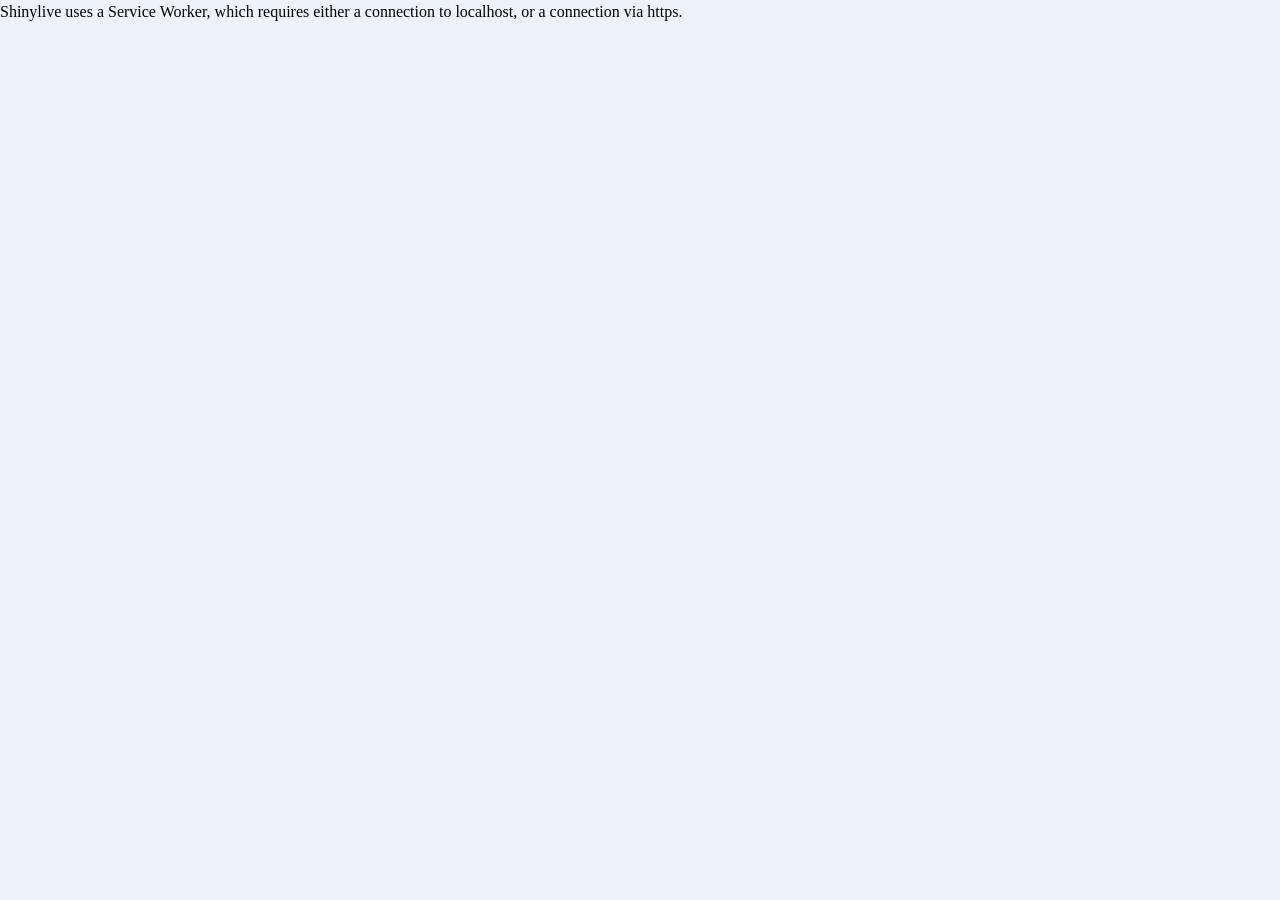
<file: docs/index.html>
<!doctype html>
<html lang="en">
  <head>
    <meta charset="UTF-8" />
    <meta name="viewport" content="width=device-width, initial-scale=1.0" />
    <title>StatLabX - statistics for agricultural and allied research</title>
    <meta name="description" content="Free analysis of designed agricultural experiments: assumption checks, ANOVA, means with the C.D. or the letters of the test you choose, and plain-language readings, with R running in your browser." />
    <meta name="theme-color" content="#0B1530" />
    <meta property="og:type" content="website" />
    <meta property="og:title" content="StatLabX - statistics for agricultural and allied research" />
    <meta property="og:description" content="Free analysis of designed agricultural experiments: assumption checks, ANOVA, means with the C.D. or the letters of the test you choose, and plain-language readings, with R running in your browser." />
    <meta property="og:image" content="https://doepro.pages.dev/og.png" />
    <meta name="twitter:card" content="summary_large_image" />
    <link rel="icon" href="favicon.ico" sizes="any" />
    <link rel="icon" type="image/png" href="icon-192.png" />
    <link rel="apple-touch-icon" href="apple-touch-icon.png" />
    <link rel="preconnect" href="https://fonts.googleapis.com" />
    <link rel="preconnect" href="https://fonts.gstatic.com" crossorigin />
    <link rel="stylesheet" crossorigin href="https://fonts.googleapis.com/css2?family=Anton&family=Inter:wght@400;500;600;700;800&display=swap" />
    <style>
/* StatLabX website. build_app.R puts this into docs/index.html after every
   shinylive export. The page is plain HTML and CSS, so it appears at once,
   while R starts underneath in the app's frame (#root), which stays hidden
   until the visitor opens it. Colours come from the logo: navy lettering,
   a royal-to-sky blue orbit. Display type is Anton; text is Inter; both fall
   back to system fonts if Google Fonts cannot be reached. */

/* ------------------------------------------------------------ the shell */
html { scroll-behavior: smooth; }
body.slx-shell { background: #EEF3FB; overflow-x: hidden; }
body.slx-shell.slx-app-open { overflow: hidden; }
#root {
  position: fixed !important; inset: 0; z-index: 40; width: 100vw; height: 100vh;
  opacity: 0; visibility: hidden; transition: opacity .45s ease, visibility 0s linear .45s;
}
body.slx-app-open #root { opacity: 1; visibility: visible; transition: opacity .45s ease, visibility 0s; }
/* shinylive's own spinner sits underneath; its error panel must still show */
.shinylive-viewer .loading-wrapper:not(.loading-wrapper-error) { visibility: hidden; }

/* -------------------------------------------------------------- tokens */
.slx-site {
  --ink: #0B1530; --ink2: #24324F; --muted: #5A6784; --line: #E1E7F1; --line2: #D3DCEA;
  --bg: #EEF3FB; --blue: #1E4FD7; --blue2: #3B82F6; --sky: #7CB7FF; --ok: #14A05C;
  --grad: linear-gradient(100deg, #0A2477 0%, #1E4FD7 36%, #3B82F6 68%, #7CB7FF 100%);
  --display: "Anton", Impact, Haettenschweiler, "Arial Narrow Bold", "Franklin Gothic Medium", sans-serif;
  --sans: "Inter", system-ui, -apple-system, "Segoe UI", Roboto, "Helvetica Neue", Arial, sans-serif;
  --mono: ui-monospace, "SFMono-Regular", "Cascadia Mono", Consolas, Menlo, monospace;
  position: relative; min-height: 100vh; font-family: var(--sans); font-size: 16px; line-height: 1.6;
  color: var(--ink); background: var(--bg); -webkit-font-smoothing: antialiased;
  transition: opacity .45s ease, visibility 0s;
}
body.slx-app-open .slx-site { opacity: 0; visibility: hidden; transition: opacity .3s ease, visibility 0s linear .45s; }
/* resets at zero specificity (:where), so every component rule below wins */
:where(.slx-site) *, :where(.slx-site) *::before, :where(.slx-site) *::after { box-sizing: border-box; }
:where(.slx-site) :where(h1, h2, h3, h4, p, ul, ol, blockquote, pre, figure) { margin: 0; }
:where(.slx-site) :where(ul, ol) { padding: 0; list-style: none; }
:where(.slx-site) :where(a) { color: inherit; }
:where(.slx-site) :where(button) { font: inherit; }
:where(.slx-site) :where(em) { font-style: normal; }
/* shinylive's reset makes every svg a block; icons here sit in lines of text */
.slx-site svg { display: inline-block; }
.slx-site .s-arcs, .slx-site .s-orbit svg, .slx-site .s-bars, .slx-site .s-step-ico, .slx-site .s-tile-ico { display: block; }
.slx-site :focus-visible { outline: 3px solid rgba(59, 130, 246, .55); outline-offset: 3px; border-radius: 10px; }
.s-sky {
  position: absolute; inset: 0 0 auto 0; height: 1100px; pointer-events: none; z-index: 0;
  background:
    radial-gradient(900px 560px at 88% -6%, #D5E4FF 0%, rgba(213, 228, 255, 0) 64%),
    radial-gradient(800px 520px at -8% 18%, #E2ECFF 0%, rgba(226, 236, 255, 0) 60%);
}
.slx-site main, .s-nav, .s-foot { position: relative; z-index: 1; }

/* ------------------------------------------------------------- buttons */
.s-btn {
  display: inline-flex; align-items: center; gap: 12px; border-radius: 999px; cursor: pointer;
  padding: 16px 18px 16px 26px; border: 1px solid transparent; text-decoration: none;
  font: 600 13.5px/1 var(--sans); letter-spacing: .08em; text-transform: uppercase; white-space: nowrap;
  transition: transform .25s ease, box-shadow .25s ease, background-color .25s ease, color .25s ease, border-color .25s ease;
}
.s-btn svg { width: 15px; height: 15px; fill: none; stroke: currentColor; stroke-width: 1.8; stroke-linecap: round; stroke-linejoin: round; }
.s-btn-dark { background: var(--ink); color: #fff; box-shadow: 0 12px 26px rgba(11, 21, 48, .22); }
.s-btn-dark:hover { background: #14244E; transform: translateY(-2px); box-shadow: 0 16px 34px rgba(11, 21, 48, .28); }
.s-btn-arrow {
  display: inline-grid; place-items: center; width: 30px; height: 30px; border-radius: 50%;
  background: rgba(255, 255, 255, .14); transition: transform .3s ease, background-color .3s ease;
}
.s-btn-dark:hover .s-btn-arrow { transform: rotate(45deg); background: var(--blue2); }
.s-btn-ghost { background: #fff; color: var(--ink); border-color: var(--line2); padding: 16px 24px; }
.s-btn-ghost:hover { border-color: var(--ink); transform: translateY(-2px); }
.s-btn-light { background: #fff; color: var(--ink); }
.s-btn-light:hover { background: #DCE8FF; }
.s-btn-sm { padding: 11px 16px; font-size: 11.5px; gap: 9px; }
.s-btn-sm.s-btn-ghost { padding: 11px 16px; }
.s-live {
  width: 8px; height: 8px; border-radius: 50%; flex: 0 0 auto; background: var(--blue2);
  box-shadow: 0 0 0 0 rgba(59, 130, 246, .55); animation: s-pulse 1.6s ease-out infinite;
}
.slx-site.is-ready .s-live { background: var(--ok); animation: none; box-shadow: 0 0 0 3px rgba(20, 160, 92, .22); }
.slx-site.is-failed .s-live { background: #D04A3B; animation: none; }
@keyframes s-pulse { 0% { box-shadow: 0 0 0 0 rgba(59, 130, 246, .5); } 100% { box-shadow: 0 0 0 9px rgba(59, 130, 246, 0); } }

/* ----------------------------------------------------------------- nav */
.s-nav { position: sticky; top: 14px; z-index: 50; padding: 14px 16px 0; }
.s-nav-inner {
  max-width: 1240px; margin: 0 auto; height: 66px; display: flex; align-items: center; gap: 18px;
  padding: 0 12px 0 22px; border-radius: 20px; background: rgba(255, 255, 255, .84);
  border: 1px solid rgba(225, 231, 241, .95); box-shadow: 0 10px 30px rgba(11, 21, 48, .06);
  -webkit-backdrop-filter: saturate(1.5) blur(14px); backdrop-filter: saturate(1.5) blur(14px);
  transition: box-shadow .3s ease;
}
.s-nav.is-scrolled .s-nav-inner { box-shadow: 0 16px 40px rgba(11, 21, 48, .12); }
.s-brand { display: flex; align-items: center; flex: 0 0 auto; }
.s-brand img { height: 36px; width: auto; display: block; }
.s-brand-sub {
  flex: 0 0 auto; padding-left: 16px; border-left: 1px solid var(--line2); white-space: nowrap;
  font: 500 10.5px/1.2 var(--mono); letter-spacing: .14em; text-transform: uppercase; color: var(--muted);
}
.s-links { flex: 1; display: flex; justify-content: flex-end; gap: clamp(14px, 2.4vw, 34px); margin-right: 8px; }
.s-links a {
  display: inline-flex; align-items: center; gap: 10px; text-decoration: none; white-space: nowrap;
  font: 600 12px/1 var(--sans); letter-spacing: .1em; text-transform: uppercase; color: var(--ink2);
  padding: 8px 2px; transition: color .2s ease;
}
.s-links a i { font-style: normal; font-weight: 400; font-size: 15px; color: var(--muted); transition: transform .3s ease, color .3s ease; }
.s-links a:hover { color: var(--blue); }
.s-links a:hover i { transform: rotate(90deg); color: var(--blue); }
.s-burger { display: none; width: 44px; height: 44px; border-radius: 50%; border: 1px solid var(--line2); background: #fff; cursor: pointer; position: relative; }
.s-burger span { position: absolute; left: 13px; right: 13px; height: 1.6px; background: var(--ink); transition: transform .3s ease, top .3s ease; }
.s-burger span:first-child { top: 17px; } .s-burger span:last-child { top: 25px; }
.s-burger[aria-expanded="true"] span:first-child { top: 21px; transform: rotate(45deg); }
.s-burger[aria-expanded="true"] span:last-child { top: 21px; transform: rotate(-45deg); }

/* ---------------------------------------------------------------- hero */
.s-hero { padding: 22px 16px 0; }
.s-hero-card {
  position: relative; max-width: 1240px; margin: 0 auto; overflow: hidden;
  min-height: clamp(580px, calc(100vh - 128px), 820px);
  display: grid; grid-template-columns: minmax(0, 1.08fr) minmax(0, 1fr); align-items: center;
  background: #fff; border: 1px solid var(--line); border-radius: 32px;
  box-shadow: 0 40px 90px rgba(11, 21, 48, .08), 0 2px 8px rgba(11, 21, 48, .04);
}
.s-arcs { position: absolute; left: -60px; top: -60px; width: 760px; height: 760px; pointer-events: none; }
.s-arcs circle { fill: none; stroke: #D8E0EC; stroke-width: 1.2; stroke-dasharray: 5 8; }
.s-glyphs {
  position: absolute; right: 1.5%; top: 50%; transform: translateY(-50%);
  display: grid; grid-template-columns: repeat(2, auto); gap: 0 .06em; pointer-events: none; user-select: none;
  font: 800 clamp(120px, 15.5vw, 236px)/.92 var(--sans); letter-spacing: -.05em; color: #F1F4F9;
}
.s-glyphs span { text-align: center; }
.s-hero-copy { position: relative; z-index: 3; padding: clamp(34px, 4.6vw, 68px); container-type: inline-size; }
.s-status {
  display: inline-flex; align-items: center; gap: 10px; max-width: 100%;
  padding: 7px 14px 7px 12px; border-radius: 999px; background: #fff; border: 1px solid var(--line);
  box-shadow: 0 4px 14px rgba(11, 21, 48, .05); font-size: 12.5px; font-weight: 500; color: var(--ink2);
}
.s-status-text { white-space: nowrap; overflow: hidden; text-overflow: ellipsis; }
.s-status-bar { width: 56px; height: 4px; border-radius: 99px; background: #E6ECF6; overflow: hidden; flex: 0 0 auto; position: relative; }
.s-status-bar i { display: block; height: 100%; width: 0; background: var(--grad); border-radius: 99px; transition: width .3s ease; }
.slx-site.is-ready .s-status-bar, .slx-site.is-failed .s-status-bar { display: none; }
.s-h1 {
  margin: 24px 0 22px; font: 400 clamp(54px, 7vw, 104px)/.9 var(--display);
  text-transform: uppercase; letter-spacing: .002em; color: var(--ink);
}
/* sized to its column, so "for the field" always fits on one line */
@supports (font-size: 1cqi) { .s-h1 { font-size: clamp(50px, 17.2cqi, 128px); } }
.s-h1-line { display: block; white-space: nowrap; }
.s-h1 em, .s-h2 em {
  background: var(--grad); -webkit-background-clip: text; background-clip: text; color: transparent;
  padding-right: .04em;
}
.s-lead { max-width: 31em; font-size: 17px; line-height: 1.65; color: var(--muted); }
.s-actions { display: flex; flex-wrap: wrap; gap: 12px; margin-top: 30px; }
.s-trust { display: flex; flex-wrap: wrap; gap: 8px 20px; margin-top: 28px; font-size: 12.5px; color: var(--muted); }
.s-trust li { display: inline-flex; align-items: center; gap: 8px; }
.s-trust li::before {
  content: ""; width: 14px; height: 14px; border-radius: 50%; flex: 0 0 auto;
  background: #E5F3EC url("data:image/svg+xml,%3Csvg xmlns='http://www.w3.org/2000/svg' viewBox='0 0 14 14'%3E%3Cpath d='M4 7.2 6.1 9.2 10 5' fill='none' stroke='%2314A05C' stroke-width='1.6' stroke-linecap='round' stroke-linejoin='round'/%3E%3C/svg%3E") center/14px no-repeat;
}

/* the hero's product shot: the worked example's own output */
.s-visual { position: relative; z-index: 2; height: 100%; min-height: 540px; }
.s-orbit { position: absolute; left: 50%; top: 50%; width: 520px; height: 520px; margin: -260px 0 0 -260px; transform: rotate(-16deg) scale(var(--orbit-scale, 1.12)); pointer-events: none; }
.s-orbit svg { width: 520px; height: 520px; display: block; }
.s-orbit ellipse { fill: none; stroke: #C5D6F4; stroke-width: 1.4; stroke-dasharray: 3 7; }
.s-star {
  position: absolute; left: 0; top: 0; width: 26px; height: 26px; margin: -13px 0 0 -13px;
  offset-path: path("M 10 260 A 250 96 0 1 1 510 260 A 250 96 0 1 1 10 260"); offset-rotate: 0deg;
  animation: s-orbit 16s linear infinite;
  background: radial-gradient(circle, #fff 0 18%, rgba(124, 183, 255, .9) 30%, rgba(59, 130, 246, 0) 70%);
  -webkit-mask: url("data:image/svg+xml,%3Csvg xmlns='http://www.w3.org/2000/svg' viewBox='0 0 26 26'%3E%3Cpath d='M13 0C14 9 17 12 26 13 17 14 14 17 13 26 12 17 9 14 0 13 9 12 12 9 13 0Z'/%3E%3C/svg%3E") center/contain no-repeat;
  mask: url("data:image/svg+xml,%3Csvg xmlns='http://www.w3.org/2000/svg' viewBox='0 0 26 26'%3E%3Cpath d='M13 0C14 9 17 12 26 13 17 14 14 17 13 26 12 17 9 14 0 13 9 12 12 9 13 0Z'/%3E%3C/svg%3E") center/contain no-repeat;
  filter: drop-shadow(0 0 8px rgba(59, 130, 246, .9));
}
@keyframes s-orbit { from { offset-distance: 0%; } to { offset-distance: 100%; } }
.s-stage { position: absolute; inset: 0; --px: 0; --py: 0; }
.s-card {
  position: absolute; border-radius: 20px; padding: 16px 18px 14px;
  background: rgba(255, 255, 255, .8); border: 1px solid rgba(211, 222, 238, .95);
  -webkit-backdrop-filter: blur(16px) saturate(1.4); backdrop-filter: blur(16px) saturate(1.4);
  box-shadow: 0 26px 60px rgba(11, 21, 48, .13), 0 2px 6px rgba(11, 21, 48, .05);
  transform: translate3d(calc(var(--px) * var(--depth) * 1px), calc(var(--py) * var(--depth) * 1px), 0);
  transition: transform .5s cubic-bezier(.2, .8, .2, 1);
  opacity: 0; scale: .94;
  animation: s-card-in .9s cubic-bezier(.2, .8, .2, 1) forwards, s-float var(--float, 7s) ease-in-out infinite;
  animation-delay: calc(.35s + var(--d) * .16s), calc(1.4s + var(--d) * .5s);
}
@keyframes s-card-in { to { opacity: 1; scale: 1; } }
@keyframes s-float { 0%, 100% { translate: 0 0; } 50% { translate: 0 -9px; } }
.s-card-k { font: 600 10px/1.2 var(--mono); letter-spacing: .14em; text-transform: uppercase; color: var(--muted); }
.s-card-t { font-size: 14px; font-weight: 700; color: var(--ink); margin-top: 4px; }
.s-card-head { display: flex; justify-content: space-between; align-items: flex-start; gap: 12px; }
.s-card-means { --depth: 14; --float: 7.5s; left: 6%; top: 22%; width: min(390px, 74%); }
.s-card-anova { --depth: 26; --float: 6.5s; right: 3%; top: 7%; width: 282px; }
.s-card-checks { --depth: 34; --float: 8s; right: 5%; bottom: 7%; width: 268px; }
.s-chip-cd {
  flex: 0 0 auto; padding: 5px 10px; border-radius: 999px; background: #EAF1FF; color: var(--blue);
  font: 600 11px/1.2 var(--mono); white-space: nowrap;
}
.s-bars { display: block; width: 100%; height: auto; margin-top: 8px; overflow: visible; }
.s-bars .bar { fill: url(#s-bar-g); transform-box: fill-box; transform-origin: 50% 100%; animation: s-grow .9s cubic-bezier(.2, .8, .2, 1) both; }
.s-bars .bar.top { fill: url(#s-bar-top); }
.s-bars .err { stroke: #0B1530; stroke-width: 1.2; opacity: .55; }
.s-bars .let { font: 700 12px var(--sans); fill: var(--blue); text-anchor: middle; }
.s-bars .lab { font: 600 10.5px var(--mono); fill: var(--muted); text-anchor: middle; }
.s-bars .base { stroke: var(--line2); stroke-width: 1; }
@keyframes s-grow { from { transform: scaleY(0); } }
.s-card-note { font-size: 10.5px; color: var(--muted); margin-top: 4px; }
.s-aov { width: 100%; border-collapse: collapse; margin-top: 10px; font: 500 11.5px/1.35 var(--mono); color: var(--ink2); font-variant-numeric: tabular-nums; }
.s-aov th { font-weight: 600; color: var(--muted); text-align: right; padding: 0 0 6px; font-size: 10px; letter-spacing: .06em; }
.s-aov th:first-child, .s-aov td:first-child { text-align: left; }
.s-aov td { text-align: right; padding: 5px 0; border-top: 1px dashed var(--line); }
.s-aov .sig { color: #C0392B; font-weight: 700; }
.s-aov .ns { color: #8A97AF; }
.s-ok { display: flex; align-items: center; gap: 9px; margin-top: 9px; font-size: 12px; color: var(--ink2); }
.s-ok b { font: 600 11.5px var(--mono); color: var(--ink); margin-left: auto; white-space: nowrap; }
.s-ok::before {
  content: ""; width: 18px; height: 18px; border-radius: 6px; flex: 0 0 auto;
  background: #E5F3EC url("data:image/svg+xml,%3Csvg xmlns='http://www.w3.org/2000/svg' viewBox='0 0 18 18'%3E%3Cpath d='M5 9.3 7.8 12 13 6.5' fill='none' stroke='%2314A05C' stroke-width='1.8' stroke-linecap='round' stroke-linejoin='round'/%3E%3C/svg%3E") center/18px no-repeat;
}

/* --------------------------------------------------------------- ticker */
.s-ticker {
  padding: 40px 0 6px; overflow: hidden;
  -webkit-mask-image: linear-gradient(90deg, transparent, #000 7%, #000 93%, transparent);
  mask-image: linear-gradient(90deg, transparent, #000 7%, #000 93%, transparent);
}
.s-track { display: flex; width: max-content; animation: s-marquee 70s linear infinite; }
.s-track-rev { animation-direction: reverse; animation-duration: 82s; margin-top: 12px; }
.s-ticker:hover .s-track { animation-play-state: paused; }
.s-row { display: flex; gap: 12px; padding-right: 12px; }
.s-chip {
  display: inline-flex; align-items: center; gap: 9px; white-space: nowrap; padding: 10px 17px;
  border-radius: 999px; background: #fff; border: 1px solid var(--line); font-size: 14px; font-weight: 500; color: var(--ink2);
}
.s-chip::before { content: ""; width: 6px; height: 6px; border-radius: 50%; background: var(--grad); }
@keyframes s-marquee { to { transform: translateX(-50%); } }

/* -------------------------------------------------------------- numbers */
.s-numbers {
  max-width: 1240px; margin: 44px auto 0; padding: 0 16px;
  display: grid; grid-template-columns: repeat(4, minmax(0, 1fr));
}
.s-num { padding: 26px 26px 6px; border-left: 1px dashed var(--line2); }
.s-num:first-child { border-left: 0; padding-left: 4px; }
.s-num b { display: block; font: 400 clamp(58px, 6.4vw, 92px)/1 var(--display); color: var(--ink); }
.s-num span { display: block; margin-top: 8px; font-size: 14px; color: var(--muted); max-width: 17em; }

/* ------------------------------------------------------------- sections */
.s-section { max-width: 1240px; margin: 0 auto; padding: clamp(80px, 10vw, 136px) 16px 0; }
.s-head { max-width: 780px; margin-bottom: 46px; }
.s-kicker {
  display: flex; align-items: center; gap: 12px; margin-bottom: 18px;
  font: 600 11.5px/1 var(--mono); letter-spacing: .18em; text-transform: uppercase; color: var(--blue);
}
.s-kicker span { display: inline-grid; place-items: center; width: 36px; height: 22px; border-radius: 999px; border: 1px solid currentColor; font-size: 10.5px; letter-spacing: .06em; }
.s-h2 { font: 400 clamp(44px, 6.4vw, 90px)/.94 var(--display); text-transform: uppercase; letter-spacing: .002em; color: var(--ink); }
.s-sub { margin-top: 20px; font-size: 17px; color: var(--muted); max-width: 40em; }

.s-steps { display: grid; grid-template-columns: repeat(4, minmax(0, 1fr)); gap: 16px; counter-reset: none; }
.s-step {
  position: relative; background: #fff; border: 1px solid var(--line); border-radius: 24px; padding: 28px 24px 30px;
  transition: transform .35s ease, box-shadow .35s ease, border-color .35s ease;
}
.s-step:hover { transform: translateY(-6px); box-shadow: 0 26px 50px rgba(11, 21, 48, .1); border-color: var(--line2); }
.s-step-n { position: absolute; top: 18px; right: 22px; font: 400 58px/1 var(--display); color: transparent; -webkit-text-stroke: 1.3px #CBD6E8; }
.s-step-ico { width: 46px; height: 46px; fill: none; stroke: var(--blue); stroke-width: 1.8; stroke-linecap: round; stroke-linejoin: round; }
.s-step-ico circle { fill: #fff; }
.s-step h3 { margin: 26px 0 10px; font: 400 34px/1 var(--display); text-transform: uppercase; letter-spacing: .01em; }
.s-step p { font-size: 15px; color: var(--muted); line-height: 1.6; }

/* ---------------------------------------------------------------- bento */
.s-bento { display: grid; grid-template-columns: repeat(12, minmax(0, 1fr)); gap: 16px; }
.s-tile {
  position: relative; overflow: hidden; background: #fff; border: 1px solid var(--line); border-radius: 26px; padding: 28px;
  transition: transform .35s ease, box-shadow .35s ease;
}
.s-tile:hover { transform: translateY(-4px); box-shadow: 0 26px 50px rgba(11, 21, 48, .08); }
.s-tile-k { font: 600 11px/1 var(--mono); letter-spacing: .16em; text-transform: uppercase; color: var(--blue); margin-bottom: 14px; }
.s-tile h3 { font-size: clamp(21px, 2vw, 26px); line-height: 1.15; font-weight: 750; letter-spacing: -.02em; margin-bottom: 12px; }
.s-tile p { font-size: 15px; color: var(--muted); }
.s-tile-designs { grid-column: span 5; grid-row: span 2; background: linear-gradient(180deg, #fff 0%, #F5F8FE 100%); }
.s-tile-means { grid-column: span 4; }
.s-tile-ph { grid-column: span 3; }
.s-tile-checks { grid-column: span 4; }
.s-tile-private { grid-column: span 3; background: var(--ink); border-color: var(--ink); color: #fff; }
.s-tile-private p { color: #A9B7D3; }
.s-tile-ico { width: 44px; height: 44px; fill: none; stroke: var(--sky); stroke-width: 1.8; stroke-linecap: round; stroke-linejoin: round; margin-bottom: 18px; }
.s-tile-reading { grid-column: span 7; }
.s-tile-report { grid-column: span 5; }
.s-designs { counter-reset: d; margin-top: 18px; }
.s-designs li {
  counter-increment: d; display: flex; gap: 14px; align-items: baseline; padding: 11px 0; border-top: 1px dashed var(--line2);
  font-size: 15px; font-weight: 500; color: var(--ink2);
}
.s-designs li::before { content: counter(d, decimal-leading-zero); font: 600 11px var(--mono); color: var(--blue); flex: 0 0 22px; }
.s-mini { width: 100%; border-collapse: collapse; margin-top: 16px; font: 500 13px/1.3 var(--mono); font-variant-numeric: tabular-nums; }
.s-mini td { padding: 7px 0; border-top: 1px dashed var(--line2); }
.s-mini td:nth-child(2) { text-align: right; }
.s-mini td:nth-child(3) { text-align: right; width: 3.4em; color: var(--blue); font-weight: 700; font-family: var(--sans); }
.s-mini-foot { margin-top: 12px; font-size: 12.5px !important; color: var(--muted); }
.s-tags { display: flex; flex-wrap: wrap; gap: 8px; margin-top: 6px; }
.s-tags li { padding: 7px 12px; border-radius: 999px; background: #F1F5FD; border: 1px solid var(--line); font-size: 13px; font-weight: 500; color: var(--ink2); }
.s-tile-reading blockquote {
  position: relative; margin-top: 8px; padding: 20px 22px 20px 26px; border-radius: 18px; background: #F5F8FE;
  border-left: 3px solid var(--blue2); font-size: 16px; line-height: 1.65; color: var(--ink2);
}

/* --------------------------------------------------------------- engine */
.s-engine {
  position: relative; margin-top: clamp(84px, 10vw, 140px); overflow: hidden; color: #B9C7E2; background: #050B1D;
  background-image:
    radial-gradient(700px 420px at 82% 28%, rgba(30, 79, 215, .38), rgba(30, 79, 215, 0) 62%),
    radial-gradient(520px 360px at 8% 100%, rgba(124, 183, 255, .12), rgba(124, 183, 255, 0) 60%),
    linear-gradient(rgba(124, 160, 255, .06) 1px, transparent 1px),
    linear-gradient(90deg, rgba(124, 160, 255, .06) 1px, transparent 1px);
  background-size: auto, auto, 46px 46px, 46px 46px;
}
.s-engine-inner {
  max-width: 1240px; margin: 0 auto; padding: clamp(80px, 9vw, 124px) 16px;
  display: grid; grid-template-columns: minmax(0, 1fr) minmax(0, 1fr); gap: clamp(32px, 5vw, 72px); align-items: center;
}
.s-kicker-dark { color: var(--sky); }
.s-h2-dark { color: #fff; margin-bottom: 26px; }
.s-h2-dark em { background: linear-gradient(100deg, #3B82F6 0%, #7CB7FF 55%, #D6E7FF 100%); -webkit-background-clip: text; background-clip: text; }
.s-engine-copy p { font-size: 16.5px; line-height: 1.7; }
.s-engine-copy p + p { margin-top: 14px; }
.s-hud {
  position: relative; padding: 24px 26px 22px; border-radius: 18px; font-family: var(--mono);
  background: rgba(9, 18, 44, .72); border: 1px solid rgba(124, 170, 255, .22);
  box-shadow: inset 0 0 60px rgba(30, 79, 215, .14), 0 30px 80px rgba(0, 0, 0, .35);
}
.s-hud::before, .s-hud::after { content: ""; position: absolute; width: 22px; height: 22px; border-color: var(--sky); border-style: solid; opacity: .8; }
.s-hud::before { top: -1px; left: -1px; border-width: 2px 0 0 2px; border-top-left-radius: 18px; }
.s-hud::after { bottom: -1px; right: -1px; border-width: 0 2px 2px 0; border-bottom-right-radius: 18px; }
.s-hud-top { display: flex; justify-content: space-between; gap: 12px; font-size: 11px; letter-spacing: .2em; text-transform: uppercase; color: var(--sky); padding-bottom: 14px; border-bottom: 1px solid rgba(124, 170, 255, .16); }
.s-hud-top span:last-child { color: #fff; }
.s-hud-steps { margin-top: 6px; }
.s-hud-steps li { display: flex; align-items: center; gap: 14px; padding: 11px 0; border-bottom: 1px dashed rgba(124, 170, 255, .14); font-size: 13.5px; color: #6E7FA3; transition: color .3s ease; }
.s-hud-steps li::before { content: ""; width: 12px; height: 12px; border-radius: 3px; border: 1px solid rgba(124, 170, 255, .4); flex: 0 0 auto; transition: background-color .3s ease, border-color .3s ease, box-shadow .3s ease; }
.s-hud-steps li.is-active { color: #fff; }
.s-hud-steps li.is-active::before { background: var(--blue2); border-color: var(--blue2); box-shadow: 0 0 14px var(--blue2); animation: s-blink 1s steps(2, start) infinite; }
.s-hud-steps li.is-done { color: #B9C7E2; }
.s-hud-steps li.is-done::before { background: var(--ok); border-color: var(--ok); box-shadow: 0 0 10px rgba(20, 160, 92, .6); }
@keyframes s-blink { to { opacity: .35; } }
.s-hud-bar, .s-sheet-bar { position: relative; height: 6px; margin-top: 20px; border-radius: 99px; overflow: hidden; background: rgba(124, 170, 255, .14); }
.s-sheet-bar { background: #E6ECF6; }
.s-hud-bar i, .s-sheet-bar i { display: block; height: 100%; width: 0; border-radius: 99px; background: linear-gradient(90deg, #1E4FD7, #7CB7FF); box-shadow: 0 0 16px rgba(59, 130, 246, .8); transition: width .3s ease; }
.is-working i { opacity: .5; }
.is-working::after {
  content: ""; position: absolute; inset: 0; transform: translateX(-100%); animation: s-sweep 1.5s ease-in-out infinite;
  background: linear-gradient(90deg, rgba(255, 255, 255, 0), rgba(255, 255, 255, .7), rgba(255, 255, 255, 0));
}
@keyframes s-sweep { to { transform: translateX(100%); } }
.s-hud-foot { display: flex; align-items: center; justify-content: space-between; gap: 14px; margin-top: 16px; font-size: 12.5px; color: #8FA2C6; font-variant-numeric: tabular-nums; }

/* ---------------------------------------------------------------- proof */
.s-proof { display: grid; grid-template-columns: minmax(0, .9fr) minmax(0, 1.1fr); gap: clamp(28px, 5vw, 70px); align-items: center; }
.s-proof-big { font: 400 clamp(130px, 21vw, 310px)/.82 var(--display); color: transparent; -webkit-text-stroke: 2px #C4D2E8; letter-spacing: -.005em; user-select: none; }
.s-proof-copy .s-h2 { margin-bottom: 24px; }
.s-proof-copy p { font-size: 16.5px; color: var(--muted); max-width: 36em; }
.s-checks { display: grid; grid-template-columns: repeat(2, minmax(0, 1fr)); gap: 10px 22px; margin-top: 26px; }
.s-checks li { display: flex; align-items: center; gap: 10px; font-weight: 600; font-size: 15px; color: var(--ink2); }
.s-checks li::before {
  content: ""; width: 22px; height: 22px; border-radius: 7px; flex: 0 0 auto;
  background: #E5F3EC url("data:image/svg+xml,%3Csvg xmlns='http://www.w3.org/2000/svg' viewBox='0 0 18 18'%3E%3Cpath d='M5 9.3 7.8 12 13 6.5' fill='none' stroke='%2314A05C' stroke-width='1.8' stroke-linecap='round' stroke-linejoin='round'/%3E%3C/svg%3E") center/20px no-repeat;
}

/* ----------------------------------------------------------------- team */
.s-team { display: grid; grid-template-columns: repeat(5, minmax(0, 1fr)); gap: 14px; }
.s-person { background: #fff; border: 1px solid var(--line); border-radius: 24px; padding: 24px 20px; transition: transform .35s ease, box-shadow .35s ease; }
.s-person:hover { transform: translateY(-4px); box-shadow: 0 24px 48px rgba(11, 21, 48, .08); }
.s-avatar {
  width: 58px; height: 58px; border-radius: 50%; display: grid; place-items: center; margin-bottom: 20px;
  font: 400 22px/1 var(--display); letter-spacing: .04em; color: #fff; background: var(--grad);
  box-shadow: 0 10px 24px rgba(30, 79, 215, .3);
}
.s-person h3 { font-size: 18px; font-weight: 750; letter-spacing: -.01em; }
.s-role { margin-top: 4px; font-size: 13.5px; font-weight: 600; color: var(--blue); }
.s-aff { margin-top: 8px; font-size: 13.5px; color: var(--muted); line-height: 1.5; }
.s-badge { display: inline-block; margin-left: 6px; padding: 2px 8px; border-radius: 999px; background: #EAF1FF; color: var(--blue); font-size: 11px; font-weight: 600; vertical-align: 2px; }
.s-person-links { display: flex; flex-wrap: wrap; gap: 8px 14px; margin-top: 16px; font-size: 11.5px; letter-spacing: -.01em; }
.s-person-links a { color: var(--ink2); text-decoration: none; border-bottom: 1px solid var(--line2); word-break: break-all; }
.s-person-links a:hover { color: var(--blue); border-color: var(--blue); }
.s-team-note { margin-top: 22px; font-size: 14.5px; color: var(--muted); }
.s-team-note a { color: var(--blue); }

/* ----------------------------------------------------------------- cite */
.s-cite { display: grid; grid-template-columns: repeat(2, minmax(0, 1fr)); gap: 16px; }
.s-citation { font-size: 16px !important; line-height: 1.65; color: var(--ink2) !important; }
.s-code { margin-top: 2px; padding: 18px 20px; border-radius: 16px; background: var(--ink); color: #CFE0FF; overflow-x: auto; font: 500 14px/1.7 var(--mono); }
.s-row-btns { display: flex; flex-wrap: wrap; align-items: center; gap: 12px 18px; margin-top: 18px; }
.s-link { font-size: 14px; font-weight: 600; color: var(--blue); text-decoration: none; border-bottom: 1px solid rgba(30, 79, 215, .3); }
.s-link:hover { border-color: var(--blue); }

/* ---------------------------------------------------------------- final */
.s-final { max-width: 1240px; margin: clamp(80px, 10vw, 130px) auto 0; padding: 0 16px clamp(80px, 9vw, 120px); text-align: center; }
.s-final .s-h2 { margin-bottom: 18px; }
.s-final p { color: var(--muted); margin-bottom: 30px; font-size: 16px; }

/* --------------------------------------------------------------- footer */
.s-foot { background: #050B1D; color: #93A3C4; padding: 70px 16px 30px; }
.s-foot-inner { max-width: 1240px; margin: 0 auto; display: grid; grid-template-columns: minmax(0, 1.3fr) minmax(0, 1fr); gap: 40px; }
.s-foot-brand img { width: 220px; height: auto; display: block; }
.s-foot-brand p { margin-top: 18px; max-width: 30em; font-size: 14.5px; }
.s-foot-cols { display: grid; grid-template-columns: minmax(0, .8fr) minmax(0, .8fr) minmax(0, 1.5fr); gap: 24px; }
.s-foot h4 { font: 600 11px/1 var(--mono); letter-spacing: .18em; text-transform: uppercase; color: var(--sky); margin-bottom: 16px; }
.s-foot-cols a, .s-foot-cols button {
  display: block; margin: 0 0 10px; padding: 0; background: none; border: 0; cursor: pointer; text-align: left;
  color: #C9D5EC; font-size: 14px; text-decoration: none; overflow-wrap: anywhere;
}
.s-foot-cols a:hover, .s-foot-cols button:hover { color: #fff; }
.s-foot-legal { max-width: 1240px; margin: 48px auto 0; padding-top: 22px; border-top: 1px solid rgba(124, 170, 255, .14); font-size: 12.5px; color: #6E7FA3; }

/* ---------------------------------------------------------------- sheet */
.s-sheet { position: fixed; inset: 0; z-index: 90; display: grid; place-items: center; padding: 16px; background: rgba(5, 11, 29, .42); -webkit-backdrop-filter: blur(6px); backdrop-filter: blur(6px); }
.s-sheet[hidden] { display: none; }
.s-sheet-card {
  width: min(460px, 100%); padding: 32px 30px 26px; border-radius: 26px; background: #fff; text-align: center;
  box-shadow: 0 40px 100px rgba(5, 11, 29, .35); animation: s-pop .45s cubic-bezier(.2, .8, .2, 1);
}
.s-sheet-card img { height: 42px; width: auto; margin: 0 auto 18px; display: block; }
.s-sheet-card h2 { font: 400 34px/1 var(--display); text-transform: uppercase; letter-spacing: .01em; }
.s-sheet-stage { margin-top: 14px; font-weight: 600; color: var(--ink2); min-height: 1.5em; }
.s-sheet-amount { margin-top: 10px; font: 500 12.5px var(--mono); color: var(--muted); min-height: 1.4em; font-variant-numeric: tabular-nums; }
.s-sheet-note { margin-top: 14px; font-size: 14px; color: var(--muted); }
.s-sheet-slow { margin-top: 14px; padding: 9px 12px; border-radius: 12px; background: #FFF4E0; color: #7A4B00; font-size: 13px; }
.s-sheet-card .s-btn { margin-top: 20px; }
@keyframes s-pop { from { opacity: 0; transform: translateY(14px) scale(.97); } }

/* ------------------------------------------------- entrance and reveal */
.s-h1-line, .s-hero-copy .s-status, .s-lead, .s-actions, .s-trust { animation: s-rise .9s cubic-bezier(.2, .8, .2, 1) both; }
.s-hero-copy .s-status { animation-delay: .05s; }
.s-h1-line:nth-child(1) { animation-delay: .12s; }
.s-h1-line:nth-child(2) { animation-delay: .22s; }
.s-lead { animation-delay: .34s; }
.s-actions { animation-delay: .44s; }
.s-trust { animation-delay: .54s; }
@keyframes s-rise { from { opacity: 0; transform: translateY(28px); } }
/* hidden for the reveal only once the script runs, so without it nothing stays invisible */
.slx-js [data-reveal] { opacity: 0; transform: translateY(26px); transition: opacity .8s ease, transform .8s cubic-bezier(.2, .8, .2, 1); }
.slx-js [data-reveal].is-in { opacity: 1; transform: none; }
/* the second load of a first visit (shinylive's one reload) skips the intro */
.slx-site.no-intro .s-h1-line, .slx-site.no-intro .s-status, .slx-site.no-intro .s-lead,
.slx-site.no-intro .s-actions, .slx-site.no-intro .s-trust { animation: none; }
.slx-site.no-intro .s-card { animation-delay: 0s, calc(.6s + var(--d) * .5s); }

/* -------------------------------------------------------------- smaller */
@media (max-width: 1100px) {
  .s-links { display: none; position: absolute; top: 74px; left: 0; right: 0; flex-direction: column; align-items: stretch; gap: 0; margin: 0;
             padding: 10px; background: #fff; border: 1px solid var(--line); border-radius: 20px; box-shadow: 0 24px 50px rgba(11, 21, 48, .14); }
  .s-links.is-open { display: flex; }
  .s-links a { justify-content: space-between; padding: 15px 14px; border-radius: 12px; }
  .s-links a:hover { background: #F2F6FD; }
  .s-burger { display: inline-block; }
  .s-nav-inner { position: relative; justify-content: space-between; }
  .s-nav-cta { margin-left: auto; }
  .s-hero-card { grid-template-columns: 1fr; min-height: 0; }
  .s-visual { min-height: 520px; margin-top: -30px; }
  .s-glyphs { top: auto; bottom: 0; transform: none; font-size: clamp(110px, 26vw, 200px); }
  .s-numbers { grid-template-columns: repeat(2, minmax(0, 1fr)); }
  .s-num:nth-child(3) { border-left: 0; padding-left: 4px; }
  .s-steps { grid-template-columns: repeat(2, minmax(0, 1fr)); }
  .s-bento { grid-template-columns: repeat(6, minmax(0, 1fr)); }
  .s-tile-designs, .s-tile-means, .s-tile-reading, .s-tile-report { grid-column: span 6; grid-row: auto; }
  .s-tile-ph, .s-tile-checks, .s-tile-private { grid-column: span 3; }
  .s-tile-private { grid-column: span 6; }
  .s-engine-inner, .s-proof, .s-foot-inner { grid-template-columns: 1fr; }
  .s-team { grid-template-columns: repeat(3, minmax(0, 1fr)); }
}
@media (max-width: 680px) {
  .s-nav { top: 8px; padding: 8px 10px 0; }
  .s-nav-inner { height: 60px; padding: 0 8px 0 14px; gap: 10px; }
  .s-brand img { height: 30px; }
  .s-brand-sub { display: none; }
  .s-nav-cta span:nth-child(2) { display: none; }
  .s-nav-cta { padding: 12px; }
  .s-hero { padding: 14px 10px 0; }
  .s-hero-card { border-radius: 26px; }
  .s-hero-copy { padding: 30px 22px 6px; }
  .s-lead { font-size: 16px; }
  .s-actions .s-btn { flex: 1 1 100%; justify-content: center; }
  .s-visual { min-height: 470px; margin-top: 0; }
  .s-stage { scale: .8; transform-origin: 50% 40%; }
  .s-card-means { left: 2%; top: 26%; width: 86%; }
  .s-card-anova { right: -4%; top: 2%; }
  .s-card-checks { right: -4%; bottom: 2%; }
  .s-orbit { --orbit-scale: .8; }
  .s-numbers { grid-template-columns: 1fr 1fr; }
  .s-num { padding: 22px 14px 4px; }
  .s-steps, .s-team, .s-cite, .s-checks { grid-template-columns: 1fr; }
  .s-bento { grid-template-columns: 1fr; }
  .s-bento > .s-tile { grid-column: auto; }
  .s-tile { padding: 24px 22px; border-radius: 22px; }
  .s-foot-cols { grid-template-columns: 1fr 1fr; }
  .s-foot-cols > div:last-child { grid-column: 1 / -1; }
  .s-hud { padding: 20px 18px; }
  .s-hud-foot { flex-direction: column; align-items: flex-start; }
}
@media (prefers-reduced-motion: reduce) {
  html { scroll-behavior: auto; }
  .slx-site *, .slx-site *::before, .slx-site *::after { animation: none !important; transition: none !important; }
  .s-card { opacity: 1; scale: 1; }
  .slx-js [data-reveal] { opacity: 1; transform: none; }
  .s-track { flex-wrap: wrap; width: auto; }
  .s-row[aria-hidden="true"] { display: none; }
  .s-row { flex-wrap: wrap; padding: 0 16px; }
}
    </style>
    <script
      src="./shinylive/load-shinylive-sw.js"
      type="module"
    ></script>
    <script type="module">
      import { runExportedApp } from "./shinylive/shinylive.js";
      runExportedApp({
        id: "root",
        appEngine: "r",
        relPath: "",
      });
    </script>
    <link rel="stylesheet" href="./shinylive/style-resets.css" />
    <link rel="stylesheet" href="./shinylive/shinylive.css" />
    
  </head>
  <body class="slx-shell">
<div id="slx-site" class="slx-site">
  <div class="s-sky" aria-hidden="true"></div>

  <header class="s-nav" id="s-nav">
    <div class="s-nav-inner">
      <a class="s-brand" href="#top" data-goto="top" aria-label="StatLabX, back to the top">
        <img src="statlabx-logo.webp" alt="StatLabX" width="140" height="40">
      </a>
      <span class="s-brand-sub">powered by DOEpro 2.0.1</span>
      <nav class="s-links" id="s-links" aria-label="Sections">
        <a href="#workflow" data-goto="workflow">Workflow<i aria-hidden="true">+</i></a>
        <a href="#features" data-goto="features">Analyses<i aria-hidden="true">+</i></a>
        <a href="#engine" data-goto="engine">In your browser<i aria-hidden="true">+</i></a>
        <a href="#team" data-goto="team">Team<i aria-hidden="true">+</i></a>
        <a href="#cite" data-goto="cite">Cite<i aria-hidden="true">+</i></a>
      </nav>
      <button class="s-btn s-btn-dark s-btn-sm s-nav-cta" type="button" data-open="data">
        <span class="s-live" aria-hidden="true"></span><span>Open the app</span>
        <svg viewBox="0 0 16 16" aria-hidden="true"><path d="M5 11 11 5M6 5h5v5"/></svg>
      </button>
      <button class="s-burger" id="s-burger" type="button" aria-label="Menu" aria-expanded="false" aria-controls="s-links">
        <span></span><span></span>
      </button>
    </div>
  </header>

  <main>
    <!-- ======================================================== hero -->
    <section class="s-hero" id="top">
      <div class="s-hero-card">
        <svg class="s-arcs" viewBox="0 0 600 600" aria-hidden="true">
          <circle cx="40" cy="40" r="210"/><circle cx="40" cy="40" r="330"/><circle cx="40" cy="40" r="460"/>
        </svg>
        <div class="s-glyphs" aria-hidden="true"><span>&Sigma;</span><span>&sigma;&sup2;</span><span>&chi;&sup2;</span><span>&mu;</span></div>

        <div class="s-hero-copy">
          <p class="s-status" id="s-status" aria-live="polite">
            <span class="s-live" aria-hidden="true"></span>
            <span class="s-status-text" id="s-status-text">Loading R in your browser</span>
            <span class="s-status-bar" aria-hidden="true"><i id="s-status-fill"></i></span>
          </p>
          <h1 class="s-h1">
            <span class="s-h1-line">Designed</span>
            <span class="s-h1-line">for the <em>field</em></span>
          </h1>
          <p class="s-lead">Free analysis of designed experiments for agricultural and allied research.
            Paste your data from Excel and get the assumption checks, the ANOVA, means with the C.D. or the letters
            of the test you choose, and a plain-language reading of every result, with R running in your browser.</p>
          <div class="s-actions">
            <button class="s-btn s-btn-dark" type="button" data-open="data">
              <span>Start analysing</span>
              <span class="s-btn-arrow" aria-hidden="true"><svg viewBox="0 0 16 16"><path d="M5 11 11 5M6 5h5v5"/></svg></span>
            </button>
            <button class="s-btn s-btn-ghost" type="button" data-open="example">See a worked example</button>
          </div>
          <ul class="s-trust">
            <li>Free and open source</li><li>On CRAN</li><li>Checked against Gomez &amp; Gomez (1984)</li>
          </ul>
        </div>

        <div class="s-visual" id="s-visual" aria-hidden="true">
          <div class="s-orbit"><svg viewBox="0 0 520 520"><ellipse cx="260" cy="260" rx="250" ry="96"/></svg><span class="s-star"></span></div>
          <div class="s-stage" id="s-stage"></div>
        </div>
      </div>
    </section>

    <!-- ===================================================== ticker -->
    <section class="s-ticker" aria-label="What StatLabX covers">
      <div class="s-track"><div class="s-row"><span class="s-chip">Completely Randomised Design (CRD)</span><span class="s-chip">Randomised Complete Block Design (RCBD)</span><span class="s-chip">Latin Square Design (LSD)</span><span class="s-chip">Factorial CRD (2-4 factors)</span><span class="s-chip">Factorial RCBD (2-4 factors)</span><span class="s-chip">Split Plot Design</span><span class="s-chip">Strip Plot (Split Block) Design</span><span class="s-chip">Pooled analysis over environments - RCBD base</span><span class="s-chip">Pooled analysis over environments - CRD base</span><span class="s-chip">Pooled factorial over environments - RCBD base (2-4 factors)</span><span class="s-chip">Pooled factorial over environments - CRD base (2-4 factors)</span></div><div class="s-row" aria-hidden="true"><span class="s-chip">Completely Randomised Design (CRD)</span><span class="s-chip">Randomised Complete Block Design (RCBD)</span><span class="s-chip">Latin Square Design (LSD)</span><span class="s-chip">Factorial CRD (2-4 factors)</span><span class="s-chip">Factorial RCBD (2-4 factors)</span><span class="s-chip">Split Plot Design</span><span class="s-chip">Strip Plot (Split Block) Design</span><span class="s-chip">Pooled analysis over environments - RCBD base</span><span class="s-chip">Pooled analysis over environments - CRD base</span><span class="s-chip">Pooled factorial over environments - RCBD base (2-4 factors)</span><span class="s-chip">Pooled factorial over environments - CRD base (2-4 factors)</span></div></div>
      <div class="s-track s-track-rev"><div class="s-row"><span class="s-chip">LSD (Fisher's protected)</span><span class="s-chip">LSD (Bonferroni-adjusted)</span><span class="s-chip">Tukey HSD</span><span class="s-chip">Duncan's DMRT</span><span class="s-chip">Student-Newman-Keuls</span><span class="s-chip">Scheffe</span><span class="s-chip">Dunnett</span><span class="s-chip">Shapiro-Wilk on the residuals</span><span class="s-chip">Levene's test</span><span class="s-chip">Bartlett's test</span><span class="s-chip">Box-Cox profile</span><span class="s-chip">Descriptive statistics</span><span class="s-chip">Correlation</span><span class="s-chip">Regression</span><span class="s-chip">Principal components</span><span class="s-chip">Cluster analysis</span><span class="s-chip">Factor analysis</span><span class="s-chip">Plain-language readings</span><span class="s-chip">HTML report</span></div><div class="s-row" aria-hidden="true"><span class="s-chip">LSD (Fisher's protected)</span><span class="s-chip">LSD (Bonferroni-adjusted)</span><span class="s-chip">Tukey HSD</span><span class="s-chip">Duncan's DMRT</span><span class="s-chip">Student-Newman-Keuls</span><span class="s-chip">Scheffe</span><span class="s-chip">Dunnett</span><span class="s-chip">Shapiro-Wilk on the residuals</span><span class="s-chip">Levene's test</span><span class="s-chip">Bartlett's test</span><span class="s-chip">Box-Cox profile</span><span class="s-chip">Descriptive statistics</span><span class="s-chip">Correlation</span><span class="s-chip">Regression</span><span class="s-chip">Principal components</span><span class="s-chip">Cluster analysis</span><span class="s-chip">Factor analysis</span><span class="s-chip">Plain-language readings</span><span class="s-chip">HTML report</span></div></div>
    </section>

    <!-- =================================================== numbers -->
    <section class="s-numbers" aria-label="StatLabX in numbers">
      <div class="s-num" data-reveal><b data-count="11">11</b><span>experimental designs, each with the error terms its layout calls for</span></div>
      <div class="s-num" data-reveal><b data-count="7">7</b><span>ways to compare means, Dunnett's test against a control among them</span></div>
      <div class="s-num" data-reveal><b data-count="6">6</b><span>tools to explore data before the analysis of variance</span></div>
      <div class="s-num" data-reveal><b>0</b><span>things to install: R runs inside this page</span></div>
    </section>

    <!-- ================================================== workflow -->
    <section class="s-section" id="workflow">
      <header class="s-head" data-reveal>
        <p class="s-kicker"><span>01</span>The workflow</p>
        <h2 class="s-h2">From spreadsheet<br>to <em>publishable</em> table</h2>
        <p class="s-sub">Four steps, in the order of the tabs. Every result comes with a short reading of what it shows,
          worded to match the evidence: a test that is not significant reads as insufficient evidence, never as
          proof of no difference.</p>
      </header>
      <ol class="s-steps">
        <li class="s-step" data-reveal>
          <span class="s-step-n">01</span>
          <svg class="s-step-ico" viewBox="0 0 48 48" aria-hidden="true"><rect x="7" y="9" width="34" height="30" rx="4"/><path d="M7 18h34M7 27h34M19 9v30M30 9v30"/></svg>
          <h3>Load</h3>
          <p>Paste straight from Excel, upload a CSV or start from a worked example. A data check finds decimal
            commas, units typed after numbers and labels that differ only in capitals, and corrects only what is certain.</p>
        </li>
        <li class="s-step" data-reveal>
          <span class="s-step-n">02</span>
          <svg class="s-step-ico" viewBox="0 0 48 48" aria-hidden="true"><path d="M8 38 18 24l8 7 14-19"/><circle cx="18" cy="24" r="2.5"/><circle cx="26" cy="31" r="2.5"/><circle cx="40" cy="12" r="2.5"/></svg>
          <h3>Explore and check</h3>
          <p>Look before you test: a quick summary and a screening of each response as soon as the data are in,
            then graphs, correlation, regression, principal components, cluster and factor analysis, and the
            checks of the assumptions, each with a reading of what the numbers and plots show.</p>
        </li>
        <li class="s-step" data-reveal>
          <span class="s-step-n">03</span>
          <svg class="s-step-ico" viewBox="0 0 48 48" aria-hidden="true"><rect x="7" y="7" width="15" height="15" rx="2"/><rect x="26" y="7" width="15" height="15" rx="2"/><rect x="7" y="26" width="15" height="15" rx="2"/><rect x="26" y="26" width="15" height="15" rx="2"/></svg>
          <h3>Analyse</h3>
          <p>Choose the design and map its columns. The right error terms follow: split and strip plots get their
            strata, and analyses over seasons or locations treat the environment as random.</p>
        </li>
        <li class="s-step" data-reveal>
          <span class="s-step-n">04</span>
          <svg class="s-step-ico" viewBox="0 0 48 48" aria-hidden="true"><path d="M12 6h17l9 9v27H12z"/><path d="M29 6v9h9M18 25h14M18 31h14M18 37h9"/></svg>
          <h3>Report</h3>
          <p>The ANOVA, means with SE(m), SE(d) and the comparison you choose, interaction plots and graphs to
            download, then an interpretation and a report to print or save as PDF.</p>
        </li>
      </ol>
    </section>

    <!-- ================================================== features -->
    <section class="s-section" id="features">
      <header class="s-head" data-reveal>
        <p class="s-kicker"><span>02</span>The analyses</p>
        <h2 class="s-h2">Everything a field<br>trial asks <em>of you</em></h2>
      </header>
      <div class="s-bento">
        <article class="s-tile s-tile-designs" data-reveal>
          <p class="s-tile-k">Designs</p>
          <h3>11 designs, the right error terms</h3>
          <ol class="s-designs"><li>Completely Randomised Design (CRD)</li><li>Randomised Complete Block Design (RCBD)</li><li>Latin Square Design (LSD)</li><li>Factorial CRD (2-4 factors)</li><li>Factorial RCBD (2-4 factors)</li><li>Split Plot Design</li><li>Strip Plot (Split Block) Design</li><li>Pooled analysis over environments - RCBD base</li><li>Pooled analysis over environments - CRD base</li><li>Pooled factorial over environments - RCBD base (2-4 factors)</li><li>Pooled factorial over environments - CRD base (2-4 factors)</li></ol>
        </article>
        <article class="s-tile s-tile-means" data-reveal>
          <p class="s-tile-k">Tables of means</p>
          <h3>Means you can publish</h3>
          <p>SE(m) and SE(d) at the level you choose, with the C.D. or the letters of one test, never both.
            Letters appear only when the F-test allows them, and a missing plot gets adjusted means rather than wrong ones.</p>
          <table class="s-mini" aria-label="Means of the worked example"><tr><td>V4</td><td>54.31</td><td>a</td></tr><tr><td>V2</td><td>48.78</td><td>b</td></tr><tr><td>V5</td><td>48.45</td><td>b</td></tr><tr><td>V6</td><td>45.51</td><td>bc</td></tr><tr><td>V1</td><td>42.95</td><td>c</td></tr><tr><td>V3</td><td>37.71</td><td>d</td></tr></table>
          <p class="s-mini-foot">Worked example (RCBD): letters by Tukey's HSD at 5% &middot; SE(d) 1.31 &middot; CV 4.01%</p>
        </article>
        <article class="s-tile s-tile-ph" data-reveal>
          <p class="s-tile-k">Comparisons</p>
          <h3>7 ways to compare</h3>
          <ul class="s-tags"><li>LSD (Fisher's protected)</li><li>LSD (Bonferroni-adjusted)</li><li>Tukey HSD</li><li>Duncan's DMRT</li><li>Student-Newman-Keuls</li><li>Scheffe</li><li>Dunnett</li></ul>
        </article>
        <article class="s-tile s-tile-checks" data-reveal>
          <p class="s-tile-k">Assumptions</p>
          <h3>Checks before conclusions</h3>
          <p>Shapiro&ndash;Wilk on the residuals, Levene's and Bartlett's tests, the mean&ndash;variance slope and the
            Box&ndash;Cox profile. A transformation is suggested only when the checks support it.</p>
        </article>
        <article class="s-tile s-tile-private" data-reveal>
          <svg class="s-tile-ico" viewBox="0 0 48 48" aria-hidden="true"><rect x="10" y="21" width="28" height="20" rx="4"/><path d="M16 21v-6a8 8 0 0 1 16 0v6M24 29v5"/></svg>
          <h3>Your data stay here</h3>
          <p>R runs on your own computer. Nothing you paste is uploaded anywhere.</p>
        </article>
        <article class="s-tile s-tile-reading" data-reveal>
          <p class="s-tile-k">Readings</p>
          <h3>Every result, explained</h3>
          <blockquote>V4 has the highest mean (54.31); by this test every other mean is significantly lower. V3 has the lowest mean (37.71); by this test every other mean is significantly higher.</blockquote>
          <p class="s-mini-foot">The reading under the worked example's table of means, as the app writes it.</p>
        </article>
        <article class="s-tile s-tile-report" data-reveal>
          <p class="s-tile-k">Report</p>
          <h3>A report to keep</h3>
          <p>The ANOVA, the tables of means, the assumption checks and the interpretation in one document, to
            print, save as PDF or download as HTML, with every graph downloadable as PNG or SVG.</p>
        </article>
      </div>
    </section>

    <!-- =================================================== engine -->
    <section class="s-engine" id="engine">
      <div class="s-engine-inner">
        <div class="s-engine-copy" data-reveal>
          <p class="s-kicker s-kicker-dark"><span>03</span>The engine</p>
          <h2 class="s-h2 s-h2-dark">R, running<br>right <em>here</em></h2>
          <p>StatLabX runs R itself, compiled to WebAssembly, inside this page. There is no server: nothing to
            install, no account, no queue, and the data you analyse never leave your computer.</p>
          <p>The first visit downloads about 59 MB of R and its packages; your browser usually keeps a copy,
            so later visits skip the download, though R still takes a little while to start.</p>
        </div>
        <div class="s-hud" data-reveal>
          <div class="s-hud-top"><span>R runtime</span><span id="s-hud-state">Loading</span></div>
          <ol class="s-hud-steps" id="s-hud-steps">
            <li>Loading R</li>
            <li>Starting R in your browser</li>
            <li>Loading the packages the analyses use</li>
            <li>Installing and loading the packages</li>
            <li>Starting StatLabX</li>
          </ol>
          <div class="s-hud-bar" aria-hidden="true"><i id="s-hud-fill"></i></div>
          <div class="s-hud-foot"><span id="s-hud-amount">&nbsp;</span>
            <button class="s-btn s-btn-light s-btn-sm" type="button" data-open="data">Open the app</button></div>
        </div>
      </div>
    </section>

    <!-- =============================================== validation -->
    <section class="s-section s-proof" id="proof">
      <div class="s-proof-big" data-reveal aria-hidden="true">1984</div>
      <div class="s-proof-copy" data-reveal>
        <p class="s-kicker"><span>04</span>The evidence</p>
        <h2 class="s-h2">Checked against<br>the <em>textbook</em></h2>
        <p>The worked examples of Gomez &amp; Gomez, <i>Statistical Procedures for Agricultural Research</i> (1984),
          are reproduced exactly, with one deliberate difference: environments are treated as random, so
          treatments are tested against their interaction with the environment. Behind that, the package's tests
          check every statistic against an independent computation.</p>
        <ul class="s-checks">
          <li>Completely randomised design</li><li>Randomised complete block design</li><li>Latin square</li>
          <li>Split plot</li><li>Combined analysis over seasons</li>
        </ul>
      </div>
    </section>

    <!-- ===================================================== team -->
    <section class="s-section" id="team">
      <header class="s-head" data-reveal>
        <p class="s-kicker"><span>05</span>The team</p>
        <h2 class="s-h2">The people<br><em>behind it</em></h2>
      </header>
      <div class="s-team"><article class="s-person" data-reveal><div class="s-avatar" aria-hidden="true">IS</div><h3>Dr. Immad A. Shah</h3><p class="s-role">Scientist (Statistics)</p><p class="s-aff">Division of Agricultural Statistics, SKUAST-Kashmir</p><p class="s-person-links"><a href="https://orcid.org/0000-0003-2761-5112" target="_blank" rel="noopener">ORCID</a><a href="mailto:immad11w@skuastkashmir.ac.in">immad11w@skuastkashmir.ac.in</a></p></article><article class="s-person" data-reveal><div class="s-avatar" aria-hidden="true">UK</div><h3>Mr. Uzair Javid Khan<span class="s-badge">Maintainer</span></h3><p class="s-role">UG Research Student, Statistics</p><p class="s-aff">AAAMDC Bemina, Cluster University Srinagar</p><p class="s-person-links"><a href="https://orcid.org/0009-0001-6368-0977" target="_blank" rel="noopener">ORCID</a><a href="mailto:uzairkhan11w@gmail.com">uzairkhan11w@gmail.com</a></p></article><article class="s-person" data-reveal><div class="s-avatar" aria-hidden="true">IJ</div><h3>Dr. M. Iqbal Jeelani</h3><p class="s-role">Scientist (Statistics)</p><p class="s-aff">Division of Agricultural Statistics, SKUAST-Kashmir</p><p class="s-person-links"><a href="https://orcid.org/0000-0002-2974-2871" target="_blank" rel="noopener">ORCID</a></p></article><article class="s-person" data-reveal><div class="s-avatar" aria-hidden="true">IK</div><h3>Dr. Imran Khan</h3><p class="s-role">Chief Scientist</p><p class="s-aff">Division of Agricultural Statistics, SKUAST-Kashmir</p><p class="s-person-links"><a href="mailto:imrankhan@skuastkashmir.ac.in">imrankhan@skuastkashmir.ac.in</a></p></article><article class="s-person" data-reveal><div class="s-avatar" aria-hidden="true">PM</div><h3>Dr. Pradeep Mishra</h3><p class="s-role">Assistant Professor</p><p class="s-aff">JNKVV, Madhya Pradesh</p><p class="s-person-links"></p></article></div>
      <p class="s-team-note" data-reveal>Suggestions and bug reports are welcome: write to
        <a href="mailto:uzairkhan11w@gmail.com">uzairkhan11w@gmail.com</a> or open an issue on
        <a href="https://github.com/Uzairkhan11w/DOEpro/issues" target="_blank" rel="noopener">GitHub</a>.</p>
    </section>

    <!-- ===================================================== cite -->
    <section class="s-section" id="cite">
      <header class="s-head" data-reveal>
        <p class="s-kicker"><span>06</span>Cite and install</p>
        <h2 class="s-h2">Use it, <em>cite it</em></h2>
      </header>
      <div class="s-cite">
        <article class="s-tile" data-reveal>
          <p class="s-tile-k">How to cite</p>
          <p class="s-citation" id="s-citation">Shah, I. A., Khan, U. J. and Jeelani, M. I. (2026). DOEpro: Analysis of Designed Agricultural Experiments. R package version 2.0.1. doi:10.5281/zenodo.21399570</p>
          <div class="s-row-btns">
            <button class="s-btn s-btn-ghost s-btn-sm" type="button" data-copy="s-citation">Copy citation</button>
            <a class="s-link" href="https://doi.org/10.5281/zenodo.21399570" target="_blank" rel="noopener">doi:10.5281/zenodo.21399570</a>
          </div>
          <p class="s-mini-foot">This is the concept DOI: it always leads to the latest release.</p>
        </article>
        <article class="s-tile" data-reveal>
          <p class="s-tile-k">In R</p>
          <pre class="s-code" id="s-code"><code>install.packages("DOEpro")
DOEpro::run_DOEpro()</code></pre>
          <div class="s-row-btns">
            <button class="s-btn s-btn-ghost s-btn-sm" type="button" data-copy="s-code">Copy code</button>
            <a class="s-link" href="https://CRAN.R-project.org/package=DOEpro" target="_blank" rel="noopener">CRAN</a>
            <a class="s-link" href="https://github.com/Uzairkhan11w/DOEpro" target="_blank" rel="noopener">GitHub</a>
          </div>
          <p class="s-mini-foot">The same analyses as this site, as an R package (GPL-3).</p>
        </article>
      </div>
    </section>

    <!-- ====================================================== cta -->
    <section class="s-final" data-reveal>
      <h2 class="s-h2">Ready when <em>you are</em></h2>
      <p id="s-final-note">R is loading in the background while you read.</p>
      <button class="s-btn s-btn-dark" type="button" data-open="data">
        <span>Start analysing</span>
        <span class="s-btn-arrow" aria-hidden="true"><svg viewBox="0 0 16 16"><path d="M5 11 11 5M6 5h5v5"/></svg></span>
      </button>
    </section>
  </main>

  <footer class="s-foot">
    <div class="s-foot-inner">
      <div class="s-foot-brand">
        <img src="statlabx-logo-light.webp" alt="StatLabX" width="210" height="60" loading="lazy">
        <p>Statistics for agricultural and allied research. Powered by the DOEpro R package, version 2.0.1.</p>
      </div>
      <div class="s-foot-cols">
        <div><h4>Use</h4>
          <button type="button" data-open="data">Open the app</button>
          <button type="button" data-open="example">Worked example</button>
        </div>
        <div><h4>Project</h4>
          <a href="https://github.com/Uzairkhan11w/DOEpro" target="_blank" rel="noopener">GitHub</a>
          <a href="https://CRAN.R-project.org/package=DOEpro" target="_blank" rel="noopener">CRAN</a>
          <a href="https://doi.org/10.5281/zenodo.21399570" target="_blank" rel="noopener">Zenodo</a>
        </div>
        <div><h4>Contact</h4>
          <a href="mailto:uzairkhan11w@gmail.com">uzairkhan11w@gmail.com</a>
          <a href="mailto:immad11w@skuastkashmir.ac.in">immad11w@skuastkashmir.ac.in</a>
        </div>
      </div>
    </div>
    <p class="s-foot-legal">&copy; 2026 the authors &middot; GPL-3 &middot; R in your browser through webR and Shinylive</p>
  </footer>

  <div class="s-sheet" id="s-sheet" hidden>
    <div class="s-sheet-card" role="dialog" aria-modal="true" aria-labelledby="s-sheet-title">
      <img src="statlabx-logo.webp" alt="" width="150" height="43">
      <h2 id="s-sheet-title">Opening StatLabX</h2>
      <p class="s-sheet-stage" id="s-sheet-stage">Loading R</p>
      <div class="s-sheet-bar" aria-hidden="true"><i id="s-sheet-fill"></i></div>
      <p class="s-sheet-amount" id="s-sheet-amount">&nbsp;</p>
      <p class="s-sheet-note">It opens by itself as soon as R is ready.</p>
      <p class="s-sheet-slow" id="s-sheet-slow" hidden>Still working. On a slow connection or an older computer this
        can take a minute or two; please keep this tab open.</p>
      <button class="s-btn s-btn-ghost s-btn-sm" type="button" id="s-sheet-close">Keep reading</button>
    </div>
  </div>
</div>
<script type="application/json" id="slx-facts">{"demo":"RCBD","design":"RCBD","response":"Yield","factor":"Variety","level":"5%","method":"Tukey's HSD","sed":"1.31","cv":"4.01","cv_band":"low","sw":"0.788","hov":"0.822","means":[{"lab":"V1","mean":42.9525,"se":0.929,"letter":"c","best":false},{"lab":"V2","mean":48.7825,"se":0.929,"letter":"b","best":false},{"lab":"V3","mean":37.7075,"se":0.929,"letter":"d","best":false},{"lab":"V4","mean":54.3075,"se":0.929,"letter":"a","best":true},{"lab":"V5","mean":48.445,"se":0.929,"letter":"b","best":false},{"lab":"V6","mean":45.5075,"se":0.929,"letter":"bc","best":false}],"anova":[{"src":"Block","df":3,"ms":"2.31","f":"0.67","mark":"NS"},{"src":"Variety","df":5,"ms":"128.44","f":"37.21","mark":"**"},{"src":"Error","df":15,"ms":"3.45","f":"","mark":""}]}</script>
<script>
/* StatLabX website: the page people land on, shown at once while R starts
   underneath in the app's frame (#root). build_app.R puts this into
   docs/index.html after every shinylive export, and fills in FILES with the
   size of every file a first visit downloads (R, its built-in library and
   the packages), read from docs/ itself, and the facts block (#slx-facts)
   with figures from the package: the worked example's ANOVA and means.

   Loading. webR downloads its files from its own worker, where the page's
   fetch cannot see them; the addition to shinylive's service worker
   (sw-progress.js) counts the bytes of each file as it arrives and reports
   them on the "statlabx-loading" channel. Progress is those bytes against
   the total; no percentage is printed and nothing is estimated. The stages
   are read from which files have arrived: R itself, R starting (webR asks
   for the package list once R runs), the packages, R installing and loading
   them, then the app's page in its frame, which ends when Shiny connects.
   The words say "loading", not "downloading": later visits take the same
   bytes from the browser's copy, and the page cannot tell the two apart.

   Opening. "Start analysing" shows the app as soon as Shiny has connected,
   or a small sheet with the progress until then. The app's own About tab and
   logo bring this page back (window.StatLabX.home). #app in the address
   opens the app directly, and the Back button returns here. */
(function () {
  "use strict";
  var FILES = {"shinylive/webr/webr-worker.js": 134029, "shinylive/webr/R.js": 785856, "shinylive/webr/R.wasm": 18062845, "shinylive/webr/libRblas.so": 198205, "shinylive/webr/libRlapack.so": 1769888, "shinylive/webr/library.js.metadata": 181616, "shinylive/webr/library.data.gz": 15057328, "shinylive/webr/packages/metadata.rds": 1765, "shinylive/webr/packages/bookdown/bookdown_0.48.tgz": 952729, "shinylive/webr/packages/crosstalk/crosstalk_1.2.2.tgz": 346096, "shinylive/webr/packages/DT/DT_0.34.0.tgz": 1729331, "shinylive/webr/packages/evaluate/evaluate_1.0.5.tgz": 72262, "shinylive/webr/packages/farver/farver_2.1.2.tgz": 1317442, "shinylive/webr/packages/ggplot2/ggplot2_4.0.3.tgz": 7481119, "shinylive/webr/packages/gtable/gtable_0.3.6.tgz": 184798, "shinylive/webr/packages/highr/highr_0.12.tgz": 30097, "shinylive/webr/packages/htmlwidgets/htmlwidgets_1.6.4.tgz": 83849, "shinylive/webr/packages/isoband/isoband_0.3.0.tgz": 1627614, "shinylive/webr/packages/knitr/knitr_1.52.tgz": 777341, "shinylive/webr/packages/labeling/labeling_0.4.3.tgz": 42861, "shinylive/webr/packages/lazyeval/lazyeval_0.2.3.tgz": 141949, "shinylive/webr/packages/pagedown/pagedown_0.25.tgz": 290851, "shinylive/webr/packages/processx/processx_3.9.0.tgz": 254118, "shinylive/webr/packages/ps/ps_1.9.3.tgz": 276822, "shinylive/webr/packages/RColorBrewer/RColorBrewer_1.1-3.tgz": 26996, "shinylive/webr/packages/rmarkdown/rmarkdown_2.32.tgz": 2387326, "shinylive/webr/packages/S7/S7_0.2.2.tgz": 225283, "shinylive/webr/packages/scales/scales_1.4.0.tgz": 620880, "shinylive/webr/packages/servr/servr_0.33.tgz": 68592, "shinylive/webr/packages/tinytex/tinytex_0.61.tgz": 93843, "shinylive/webr/packages/vctrs/vctrs_0.7.3.tgz": 1433335, "shinylive/webr/packages/viridisLite/viridisLite_0.4.3.tgz": 1295884, "shinylive/webr/packages/xfun/xfun_0.61.tgz": 434074, "shinylive/webr/packages/yaml/yaml_2.3.12.tgz": 88482, "shinylive/webr/vfs/usr/lib/R/library/parallel.data.gz": 349042, "shinylive/webr/vfs/usr/lib/R/library/parallel.js.metadata": 1238, "shinylive/webr/vfs/usr/lib/R/library/tcltk.data.gz": 132160, "shinylive/webr/vfs/usr/lib/R/library/tcltk.js.metadata": 2019, "shinylive/webr/vfs/usr/lib/R/library/translations.data.gz": 3061528, "shinylive/webr/vfs/usr/lib/R/library/translations.js.metadata": 35184};
  var doc = document, body = doc.body;
  var site = doc.getElementById("slx-site");
  if (!site) return;
  doc.documentElement.classList.add("slx-js");
  body.classList.add("slx-shell");
  var FACTS = {};
  try { FACTS = JSON.parse(doc.getElementById("slx-facts").textContent); } catch (e) { FACTS = {}; }

  // shinylive reloads the page once on a first visit, to put its service
  // worker in charge; the intro then plays only the first time
  try {
    if (sessionStorage.getItem("slx-intro")) site.classList.add("no-intro");
    sessionStorage.setItem("slx-intro", "1");
  } catch (e) { /* storage blocked: the intro plays again */ }

  function $(id) { return doc.getElementById(id); }
  var root = $("root");
  // the page decides where it scrolls when the app closes, not the browser
  try { if ("scrollRestoration" in history) history.scrollRestoration = "manual"; } catch (e) { /* older browsers */ }

  // ------------------------------------------------ the hero's worked example
  function esc(s) { return String(s).replace(/[&<>"]/g, function (c) { return { "&": "&amp;", "<": "&lt;", ">": "&gt;", '"': "&quot;" }[c]; }); }
  function heroCards() {
    var stage = $("s-stage");
    if (!stage || !FACTS.means) return;
    var m = FACTS.means, n = m.length, W = 340, H = 172, pad = 6, top = 26, base = H - 22;
    var max = 0, i;
    for (i = 0; i < n; i++) max = Math.max(max, m[i].mean + m[i].se);
    var step = (W - 2 * pad) / n, bw = Math.min(34, step * 0.56);
    var bars = "";
    for (i = 0; i < n; i++) {
      var x = pad + step * i + (step - bw) / 2, h = (base - top) * m[i].mean / max, y = base - h;
      var e = (base - top) * m[i].se / max, cx = x + bw / 2;
      bars += '<rect class="bar' + (m[i].best ? " top" : "") + '" style="animation-delay:' + (0.7 + i * 0.07).toFixed(2) +
        's" x="' + x.toFixed(1) + '" y="' + y.toFixed(1) + '" width="' + bw.toFixed(1) + '" height="' + h.toFixed(1) + '" rx="6"/>' +
        '<path class="err" d="M' + cx.toFixed(1) + " " + (y - e).toFixed(1) + "V" + (y + e).toFixed(1) + "M" + (cx - 4).toFixed(1) + " " +
        (y - e).toFixed(1) + "h8M" + (cx - 4).toFixed(1) + " " + (y + e).toFixed(1) + 'h8"/>' +
        '<text class="let" x="' + cx.toFixed(1) + '" y="' + (y - e - 6).toFixed(1) + '">' + esc(m[i].letter) + "</text>" +
        '<text class="lab" x="' + cx.toFixed(1) + '" y="' + (H - 6) + '">' + esc(m[i].lab) + "</text>";
    }
    var svg = '<svg class="s-bars" viewBox="0 0 ' + W + " " + H + '" role="img" aria-label="Bar chart of the worked example\'s means">' +
      '<defs><linearGradient id="s-bar-g" x1="0" y1="0" x2="0" y2="1"><stop offset="0" stop-color="#9CC3FF"/><stop offset="1" stop-color="#3B82F6"/></linearGradient>' +
      '<linearGradient id="s-bar-top" x1="0" y1="0" x2="0" y2="1"><stop offset="0" stop-color="#3B82F6"/><stop offset="1" stop-color="#0A2477"/></linearGradient></defs>' +
      '<line class="base" x1="0" x2="' + W + '" y1="' + base + '" y2="' + base + '"/>' + bars + "</svg>";
    var aov = "";
    (FACTS.anova || []).forEach(function (r) {
      aov += "<tr><td>" + esc(r.src) + "</td><td>" + esc(r.df) + "</td><td>" + esc(r.ms) + "</td><td>" + esc(r.f) +
        (r.mark ? ' <span class="' + (r.mark === "NS" ? "ns" : "sig") + '">' + esc(r.mark) + "</span>" : "") + "</td></tr>";
    });
    stage.innerHTML =
      '<div class="s-card s-card-means" style="--d:0"><div class="s-card-head"><div><p class="s-card-k">Table of means</p>' +
      '<p class="s-card-t">' + esc(FACTS.response) + " by " + esc(FACTS.factor) + "</p></div>" +
      '<span class="s-chip-cd">SE(d) ' + esc(FACTS.sed) + "</span></div>" + svg +
      '<p class="s-card-note">Means sharing a letter do not differ significantly by ' + esc(FACTS.method) + " at the " + esc(FACTS.level) + " level.</p></div>" +
      '<div class="s-card s-card-anova" style="--d:1"><p class="s-card-k">Analysis of variance &middot; ' + esc(FACTS.design) + "</p>" +
      '<table class="s-aov"><thead><tr><th>Source</th><th>df</th><th>MS</th><th>F</th></tr></thead><tbody>' + aov + "</tbody></table></div>" +
      '<div class="s-card s-card-checks" style="--d:2"><p class="s-card-k">Assumptions</p>' +
      '<p class="s-ok">Normal residuals <b>p = ' + esc(FACTS.sw) + "</b></p>" +
      '<p class="s-ok">Equal variances <b>p = ' + esc(FACTS.hov) + "</b></p>" +
      '<p class="s-ok">CV ' + esc(FACTS.cv) + "%, " + esc(FACTS.cv_band) + "</p></div>";
  }
  heroCards();

  // the hero's cards lean gently towards the pointer
  (function () {
    var card = doc.querySelector(".s-hero-card"), stage = $("s-stage"), raf = 0, px = 0, py = 0;
    if (!card || !stage || !window.matchMedia || !matchMedia("(pointer: fine)").matches) return;
    if (matchMedia("(prefers-reduced-motion: reduce)").matches) return;
    card.addEventListener("pointermove", function (e) {
      var r = card.getBoundingClientRect();
      px = ((e.clientX - r.left) / r.width - 0.5) * 2; py = ((e.clientY - r.top) / r.height - 0.5) * 2;
      if (!raf) raf = requestAnimationFrame(function () { raf = 0; stage.style.setProperty("--px", px.toFixed(3)); stage.style.setProperty("--py", py.toFixed(3)); });
    });
    card.addEventListener("pointerleave", function () { stage.style.setProperty("--px", 0); stage.style.setProperty("--py", 0); });
  })();

  // --------------------------------------------------------- reveal, counts
  (function () {
    var els = doc.querySelectorAll("[data-reveal]");
    function count(el) {
      var b = el.querySelector("[data-count]");
      if (!b || b.dataset.done) return;
      b.dataset.done = "1";
      var to = +b.getAttribute("data-count"), t0 = performance.now();
      if (!(to > 0)) return;
      (function tick(t) {
        var k = Math.min(1, (t - t0) / 900);
        b.textContent = Math.round(to * (1 - Math.pow(1 - k, 3)));
        if (k < 1) requestAnimationFrame(tick);
      })(t0);
    }
    if (!("IntersectionObserver" in window)) { els.forEach(function (el) { el.classList.add("is-in"); }); return; }
    var io = new IntersectionObserver(function (entries) {
      entries.forEach(function (en) {
        if (!en.isIntersecting) return;
        en.target.classList.add("is-in"); count(en.target); io.unobserve(en.target);
      });
    }, { rootMargin: "0px 0px -8% 0px", threshold: 0.08 });
    els.forEach(function (el, i) { el.style.transitionDelay = ((i % 4) * 0.07) + "s"; io.observe(el); });
  })();

  // --------------------------------------------------------------- the nav
  var nav = $("s-nav"), links = $("s-links"), burger = $("s-burger");
  function onScroll() { if (nav) nav.classList.toggle("is-scrolled", window.scrollY > 8); }
  window.addEventListener("scroll", onScroll, { passive: true }); onScroll();
  if (burger) burger.addEventListener("click", function () {
    var open = links.classList.toggle("is-open");
    burger.setAttribute("aria-expanded", open ? "true" : "false");
  });
  doc.addEventListener("click", function (e) {
    var a = e.target.closest ? e.target.closest("[data-goto]") : null;
    if (!a || !site.contains(a)) return;
    e.preventDefault();
    if (links) links.classList.remove("is-open");
    if (burger) burger.setAttribute("aria-expanded", "false");
    var id = a.getAttribute("data-goto"), target = id === "top" ? null : $(id);
    if (id === "top") window.scrollTo({ top: 0, behavior: "smooth" });
    else if (target) window.scrollTo({ top: target.getBoundingClientRect().top + window.scrollY - 96, behavior: "smooth" });
  });

  // ----------------------------------------------------------- copy buttons
  doc.addEventListener("click", function (e) {
    var b = e.target.closest ? e.target.closest("[data-copy]") : null;
    if (!b) return;
    var src = $(b.getAttribute("data-copy")); if (!src) return;
    var text = src.innerText.trim(), label = b.textContent;
    function done() { b.textContent = "Copied"; setTimeout(function () { b.textContent = label; }, 1600); }
    if (navigator.clipboard && navigator.clipboard.writeText) navigator.clipboard.writeText(text).then(done, function () {});
    else {
      var ta = doc.createElement("textarea"); ta.value = text; doc.body.appendChild(ta); ta.select();
      try { doc.execCommand("copy"); done(); } catch (err) { /* nothing more to try */ }
      doc.body.removeChild(ta);
    }
  });

  // ============================================== R loading, as it happens
  var total = 0, f;
  for (f in FILES) total += FILES[f];
  var got = {}, ended = {}, heard = false, appStarting = false, ready = false, failed = false, unknown = false;
  var started = Date.now(), lastNews = Date.now();
  var STAGES = ["Loading R", "Starting R in your browser", "Loading the packages the analyses use",
                "Installing and loading the packages", "Starting StatLabX"];
  var view = { stage: 0, fraction: 0, working: false, amount: "" };

  function mb(bytes) { return (bytes / 1048576).toFixed(1); }
  // R itself and its built-in library sit directly in shinylive/webr/ and
  // arrive before R starts; the package list (metadata.rds) is asked for
  // once R runs, and the packages and R's other libraries (vfs/) after it
  function isCore(file) { return /^shinylive\/webr\/[^/]+$/.test(file); }
  function isList(file) { return /\/packages\/metadata\.rds$/.test(file); }

  function compute() {
    if (ready) { view = { stage: 5, fraction: 1, working: false, amount: mb(total) + " MB of R and its packages in place" }; return; }
    if (unknown || !heard) {
      view = { stage: appStarting ? 4 : 0, fraction: 1, working: true, amount: "" };
      if (unknown && !appStarting) view.label = "Loading R and its packages";
      return;
    }
    var received = 0, coreDone = true, laterDone = true, listSeen = false;
    for (f in FILES) {
      if (got[f] !== undefined) received += Math.min(got[f], FILES[f]);
      if (isList(f)) listSeen = got[f] !== undefined;
      else if (isCore(f)) { if (!ended[f]) coreDone = false; }
      else if (!ended[f]) laterDone = false;
    }
    if (coreDone && listSeen && laterDone) {
      view = { stage: appStarting ? 4 : 3, fraction: 1, working: true, amount: mb(total) + " MB of R and its packages in place" };
      return;
    }
    view = { stage: !coreDone ? 0 : (!listSeen ? 1 : 2), fraction: received / total, working: false,
             amount: mb(received) + " of " + mb(total) + " MB" };
  }

  function bar(el, fill) {
    if (!el || !fill) return;
    fill.style.width = (view.working ? 100 : Math.max(2, 100 * view.fraction)).toFixed(1) + "%";
    el.classList.toggle("is-working", !!view.working && !ready);
  }
  function stageText() {
    if (failed) return "R could not start here";
    if (ready) return "Ready";
    return view.label || STAGES[view.stage];
  }
  function render() {
    compute();
    site.classList.toggle("is-ready", ready);
    site.classList.toggle("is-failed", failed && !ready);
    var chip = $("s-status-text");
    if (chip) chip.textContent = ready ? "R is ready in your browser" :
      failed ? "R could not start here; open the app to see why" : stageText();
    var sf = $("s-status-fill"); if (sf) sf.style.width = (view.working ? 35 : Math.max(4, 100 * view.fraction)).toFixed(1) + "%";
    var hs = $("s-hud-steps");
    if (hs) Array.prototype.forEach.call(hs.children, function (li, i) {
      li.classList.toggle("is-done", ready || i < view.stage);
      li.classList.toggle("is-active", !ready && !failed && i === view.stage);
    });
    var st = $("s-hud-state"); if (st) st.textContent = ready ? "Ready" : failed ? "Stopped" : "Loading";
    bar(doc.querySelector(".s-hud-bar"), $("s-hud-fill"));
    var amt = $("s-hud-amount"); if (amt) amt.textContent = view.amount || " ";
    var ss = $("s-sheet-stage"); if (ss) ss.textContent = stageText();
    bar(doc.querySelector(".s-sheet-bar"), $("s-sheet-fill"));
    var sa = $("s-sheet-amount"); if (sa) sa.textContent = view.amount || " ";
    var fin = $("s-final-note");
    if (fin) fin.textContent = ready ? "R is ready: the app opens at once." :
      failed ? "R could not start in this browser; the app shows what went wrong." :
      "R is loading in the background while you read.";
  }

  var channel = null;
  if (typeof BroadcastChannel === "function" && total > 0) {
    channel = new BroadcastChannel("statlabx-loading");
    channel.onmessage = function (e) {
      var m = e.data || {};
      if (!m.file || !(m.file in FILES)) return;
      heard = true;
      got[m.file] = Math.max(got[m.file] || 0, m.bytes || 0);
      if (m.done) ended[m.file] = true;
      lastNews = Date.now();
      render();
    };
  } else unknown = true;
  render();

  // ================================================= the app and the page
  var pending = null, appOpen = false, toTop = false;
  function frame() { return doc.querySelector("#root iframe"); }
  function appWin() { var fr = frame(); try { return fr && fr.contentWindow; } catch (e) { return null; } }
  function appDoc() { var w = appWin(); try { return w && w.document; } catch (e) { return null; } }
  function connected() {
    var w = appWin();
    try { return !!(w && w.Shiny && w.Shiny.shinyapp && w.Shiny.shinyapp.isConnected()); } catch (e) { return false; }
  }
  function setInert(el, on) { if (!el) return; if (on) el.setAttribute("inert", ""); else el.removeAttribute("inert"); }
  setInert(root, true);

  function tab(d, value) { var a = d.querySelector('.navbar a[data-value="' + value + '"]'); if (a) a.click(); }
  function waitFor(test, ms, then) {
    var t0 = Date.now();
    (function poll() {
      var ok = false; try { ok = test(); } catch (e) { ok = false; }
      if (ok) return then(true);
      if (Date.now() - t0 > ms) return then(false);
      setTimeout(poll, 150);
    })();
  }
  // where the app opens: the Data tab the first time (it starts on About),
  // the tab the visitor left otherwise; the worked example loads the RCBD
  // example, whose design and columns come with it, and shows the analysis
  // of variance, which follows by itself
  function route(target) {
    var d = appDoc(); if (!d) return;
    var active = d.querySelector(".navbar .nav-link.active");
    var onAbout = !active || active.getAttribute("data-value") === "about";
    if (target !== "example") { if (onAbout) tab(d, "data"); return; }
    var demo = FACTS.demo || "RCBD";
    tab(d, "data");
    // data the visitor has loaded are never replaced: the app just opens
    function rows() { return d.querySelectorAll("#tbl tbody tr td:not(.dataTables_empty)").length; }
    if (rows() > 0) return;
    var sel = d.getElementById("demo");
    try { if (sel && sel.selectize) sel.selectize.setValue(demo); } catch (e) { return; }
    setTimeout(function () {
      var load = d.getElementById("loaddemo"); if (load) load.click();
      waitFor(function () { return rows() > 0; }, 9000, function (ok) {
        if (ok) tab(d, "anova");
      });
    }, 250);
  }

  var sheet = $("s-sheet"), sheetClose = $("s-sheet-close"), lastFocus = null;
  function showSheet() {
    if (!sheet || !sheet.hidden) return;
    lastFocus = doc.activeElement; sheet.hidden = false;
    if (sheetClose) sheetClose.focus();
  }
  function hideSheet() {
    if (!sheet || sheet.hidden) return;
    sheet.hidden = true;
    if (lastFocus && lastFocus.focus) lastFocus.focus();
  }
  if (sheetClose) sheetClose.addEventListener("click", function () { pending = null; hideSheet(); });
  doc.addEventListener("keydown", function (e) { if (e.key === "Escape" && sheet && !sheet.hidden) { pending = null; hideSheet(); } });

  function showApp(target) {
    hideSheet(); pending = null; appOpen = true;
    if (links) links.classList.remove("is-open");
    body.classList.add("slx-app-open");
    setInert(site, true); setInert(root, false);
    if (location.hash !== "#app") history.pushState({ slx: "app" }, "", "#app");
    route(target);
    var fr = frame(); if (fr) try { fr.focus(); } catch (e) { /* the frame takes focus when clicked */ }
  }
  function showSite() {
    appOpen = false;
    body.classList.remove("slx-app-open");
    setInert(site, false); setInert(root, true);
    if (toTop) { toTop = false; window.scrollTo(0, 0); }
  }
  function open(target) {
    target = target || "data";
    if (ready || failed) return showApp(target);
    pending = target; showSheet(); render();
  }
  function home() {
    toTop = true;
    if (history.state && history.state.slx === "app") history.back();
    else { history.replaceState(null, "", location.pathname + location.search); showSite(); }
  }
  window.addEventListener("popstate", function () {
    if (location.hash === "#app") { if (!appOpen) open("keep"); }
    else if (appOpen) showSite();
  });
  doc.addEventListener("click", function (e) {
    var b = e.target.closest ? e.target.closest("[data-open]") : null;
    if (!b || !site.contains(b)) return;
    e.preventDefault(); open(b.getAttribute("data-open"));
  });
  // the app's About tab and logo call this from inside its frame
  window.StatLabX = { home: home, open: open };
  if (location.hash === "#app") open("keep");

  // ready once Shiny in the app frame has connected
  var timer = setInterval(function () {
    var fr = frame();
    if (!ready && connected()) {
      ready = true; render();
      if (channel) { channel.close(); channel = null; }
      if (pending) showApp(pending);
      clearInterval(timer);
      return;
    }
    // the app's page is given its address once R has started the app
    if (!appStarting && fr && /app_/.test(fr.getAttribute("src") || "")) { appStarting = true; render(); }
    // shinylive's error panel must be seen
    if (!failed && doc.querySelector(".loading-wrapper-error")) { failed = true; render(); if (pending) showApp(pending); }
    if (!heard && !unknown && !appStarting && Date.now() - started > 15000) { unknown = true; render(); }
    var slow = $("s-sheet-slow"); if (slow) slow.hidden = Date.now() - lastNews < 45000;
  }, 250);
})();
</script>
    
    <div style="height: 100vh; width: 100vw" id="root"></div>
    
  </body>
</html>
</file>
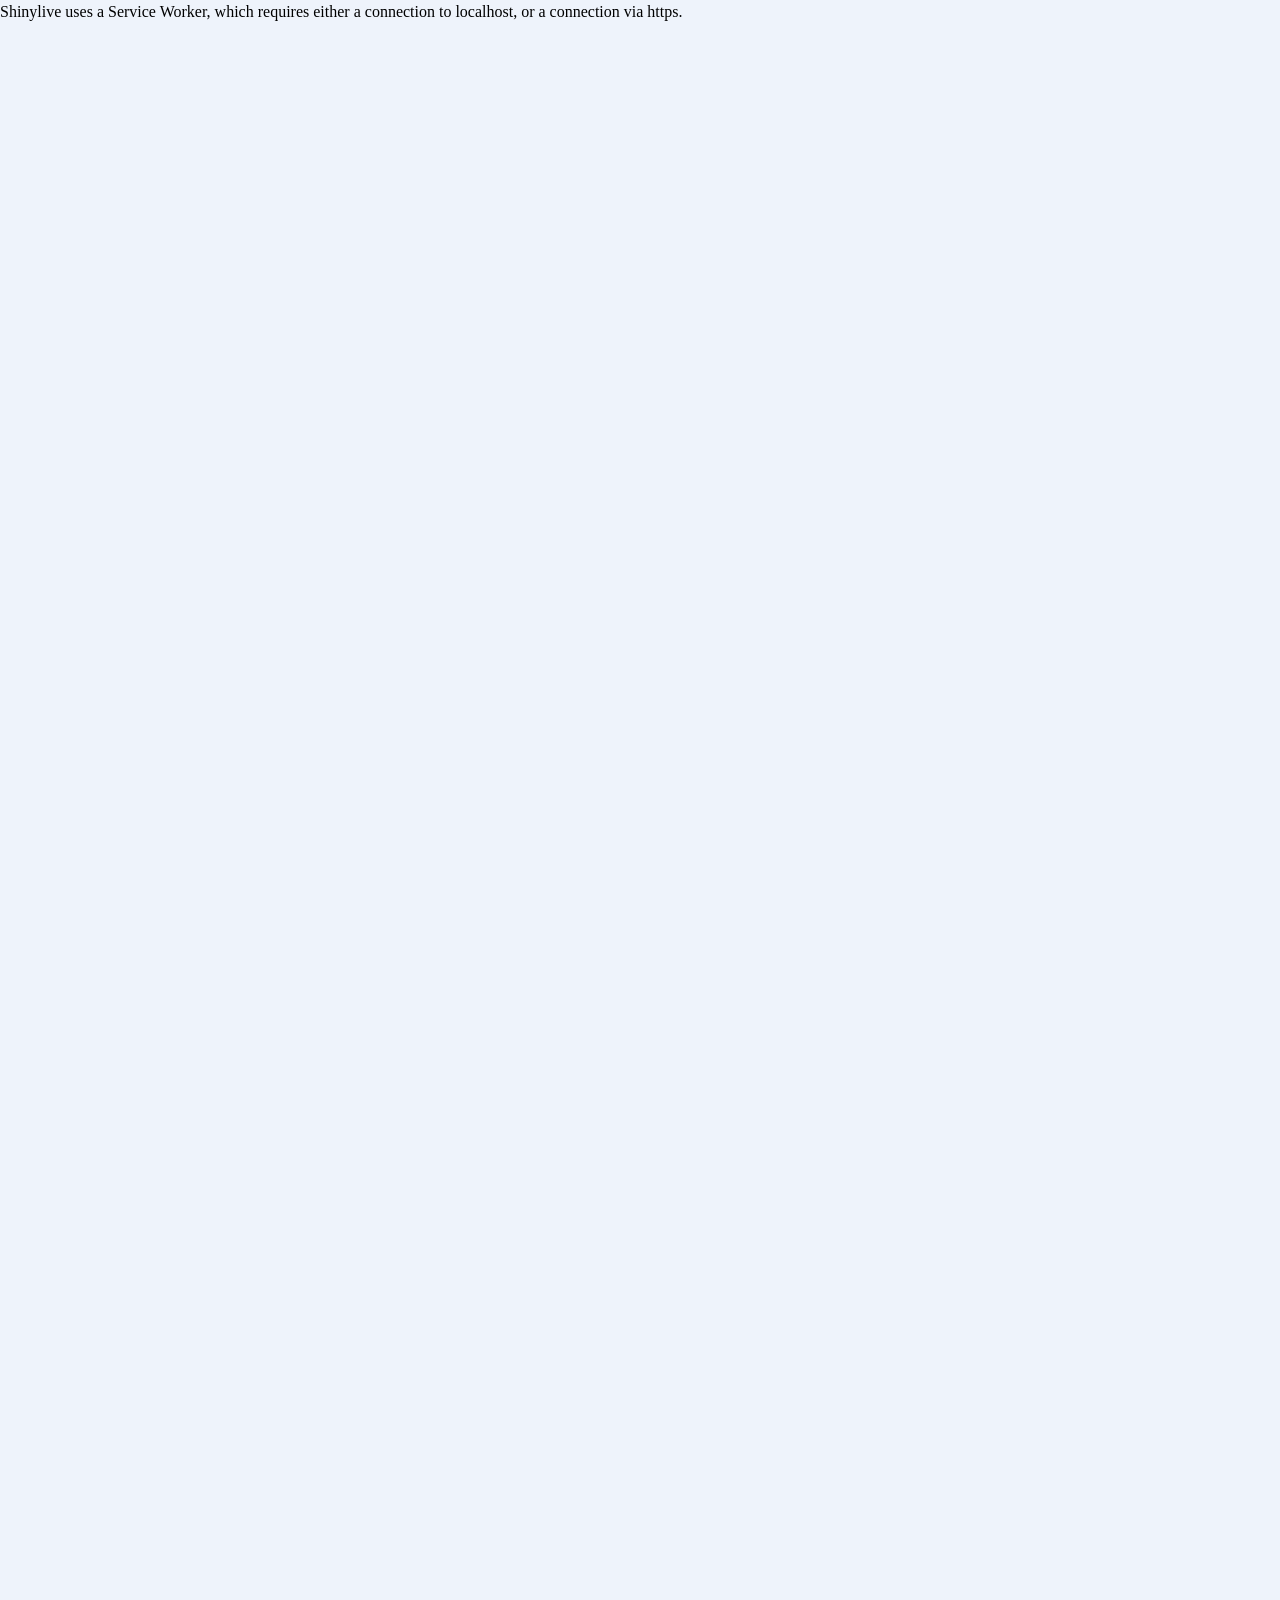
<file: docs/edit/index.html>
<!doctype html>
<html xmlns="http://www.w3.org/1999/xhtml" lang="en">
  <head>
    <title>Redirect to editable app</title>
    <meta
      http-equiv="refresh"
      content="0;URL='../index.html?_shinylive-mode=editor-terminal-viewer'"
    />
  </head>
  <body></body>
</html>
</file>
<file: docs/shinylive/shinylive.css>
/* Shinylive 0.10.12
// Copyright 2026 Posit, PBC */
/* src/Components/App.css */
@font-face {
  font-family: "Source Sans Pro";
  src: url("./SourceSansPro-Regular.otf-PVQ5ZP77.woff2") format("woff2");
  font-weight: normal;
  font-style: normal;
}
:root {
  --colors-grey: grey;
  --colors-blue: #007bc2;
  --colors-blue-dark: hsl(207, 69%, 35%);
  --colors-red: #c10000;
  --colors-white: white;
  --colors-bg: white;
  --colors-fg: #333;
  --font-face:
    "Source Sans Pro",
    Arial,
    Helvetica,
    sans-serif;
  --font-size: 14px;
  --font-mono-face:
    Menlo,
    Monaco,
    Consolas,
    "Liberation Mono",
    "Courier New",
    monospace;
  --font-mono-size: 12px;
  --panel-roundness: 5px;
  --button-roundness: 5px;
  --container-roundness: calc(var(--panel-roundness) * 1.4);
  --shadow-color: 0deg 0% 56%;
  --shadow-elevation-low:
    0.3px 0.4px 0.6px hsl(var(--shadow-color) / 0.34),
    0.5px 0.7px 1px -1.2px hsl(var(--shadow-color) / 0.34),
    1.2px 1.7px 2.3px -2.5px hsl(var(--shadow-color) / 0.34);
  --shadow-elevation-medium:
    0.3px 0.4px 0.6px hsl(var(--shadow-color) / 0.36),
    1px 1.4px 1.9px -0.8px hsl(var(--shadow-color) / 0.36),
    2.6px 3.4px 4.8px -1.7px hsl(var(--shadow-color) / 0.36),
    6.2px 8.3px 11.7px -2.5px hsl(var(--shadow-color) / 0.36);
}
.shinylive-container {
  --pad: 2px;
  height: 100%;
  width: 100%;
  min-height: 100px;
  min-width: 400px;
  padding: var(--pad);
  border-radius: var(--container-roundness);
  background-color: #e6e6e6;
}
.shinylive-container.viewer {
  --pad: 0;
  min-width: unset;
}
.shinylive-container > div {
  border-radius: var(--panel-roundness);
  background-color: var(--colors-bg);
}
.shinylive-example-selector {
  grid-area: exampleselector;
}
.shinylive-editor {
  grid-area: editor;
}
.shinylive-terminal {
  grid-area: terminal;
}
.shinylive-viewer {
  grid-area: viewer;
}
button {
  background-color: var(--colors-blue);
  color: var(--colors-white);
  font-family: var(--font-face);
  font-size: var(--font-size);
  border-style: solid;
  border-color: var(--colors-white);
  border-radius: var(--button-roundness);
  cursor: pointer;
  padding: 0.2rem 0.5rem;
}
button:disabled {
  cursor: default;
  background-color: #c8c8c8;
}
.shinylive-container.editor-cell {
  padding: 0;
}
.shinylive-container.editor-cell .shinylive-editor {
  border-bottom-right-radius: 0;
  border-bottom-left-radius: 0;
}
.shinylive-container.editor-cell .shinylive-output-cell {
  border-top: 2px solid #eeeff2;
  border-top-right-radius: 0;
  border-top-left-radius: 0;
}
.shinylive-container.editor-cell .shinylive-output-cell .rendered-html {
  padding: 2px 12px 3px 12px;
}
.shinylive-container.editor-cell .shinylive-output-cell pre.output-content {
  border-top-right-radius: 0;
  border-top-left-radius: 0;
  background-color: #eeeff2;
  font-size: 13px;
  line-height: 1.8;
  padding: 2px 12px 5px 12px;
  margin-bottom: 0;
  color: #666;
}
.shinylive-container.editor-cell .editor-container {
  padding: 0;
}
.shinylive-container.editor-cell .cm-scroller {
  padding: 12px 12px 4px 12px;
}

/* src/Components/ExampleSelector.css */
.shinylive-example-selector {
  padding: 3px 3px 3px 8px;
  font-family: var(--font-face);
  --indent: 8px;
  --divider-color: #f1f1f1;
}
.shinylive-example-selector > .categories {
  height: 100%;
  overflow-y: auto;
  padding: var(--indent);
}
.shinylive-example-selector > .categories .category-title {
  color: var(--colors-blue, blue);
  margin-top: calc(var(--indent) * 2);
}
.shinylive-example-selector .example {
  --v-pad: calc(var(--indent));
  --h-pad: calc(var(--indent) * 2);
  padding-left: var(--h-pad);
  padding-top: var(--v-pad);
  padding-bottom: var(--v-pad);
  cursor: default;
  position: relative;
  --sidebar-color: var(--colors-grey);
  --sidebar-indent: calc(var(--indent) / 1.3);
  --sidebar-w: 1px;
}
.shinylive-example-selector .example > a {
  text-decoration: unset;
  color: unset;
  cursor: unset;
}
.shinylive-example-selector .example:hover:not(.selected) {
  cursor: pointer;
}
.shinylive-example-selector .example.selected,
.shinylive-example-selector .example:hover {
  --sidebar-w: 4px;
}
.shinylive-example-selector .example.selected {
  --sidebar-color: var(--colors-blue, blue);
}
.shinylive-example-selector .example:before {
  content: "";
  position: absolute;
  height: 70%;
  top: 15%;
  width: var(--sidebar-w);
  border-radius: var(--button-roundness, 5px);
  left: calc(var(--sidebar-indent) - var(--sidebar-w) - 1px);
  background-color: var(--sidebar-color);
}
.shinylive-example-selector .example .title {
  font-weight: 500;
}
.shinylive-example-selector .example .about {
  color: var(--colors-grey, grey);
  font-size: small;
  font-style: italic;
  font-weight: 400;
}
.shinylive-example-selector > .categories > section > .divider {
  width: 100%;
  height: 1px;
  background-color: var(--divider-color);
}

/* src/Components/HeaderBar.css */
.HeaderBar {
  height: 30px;
  padding: 3px 8px;
  background-color: #007BC2;
  font-family: var(--font-face);
  font-size: 1.1rem;
  color: var(--colors-white);
  display: flex;
}
.HeaderBar > a.page-title {
  display: inherit;
  color: var(--colors-white);
  text-decoration: none;
  flex-direction: row;
  margin-right: auto;
}
.HeaderBar .shiny-logo {
  height: 22px;
  display: inline-block;
  margin-right: 6px;
  margin-left: 4px;
  margin-top: 1px;
}
.HeaderBar > div {
  flex-direction: row;
  margin-right: 1rem;
}
.HeaderBar button.code-run-button {
  border: none;
  font-size: 0.9rem;
  padding: 0.2rem 0.5rem;
  background-color: transparent;
  white-space: nowrap;
  fill: rgba(255, 255, 255, 0.8);
}
.HeaderBar button.code-run-button svg.shinylive-icon {
  font-size: 1em;
}
.HeaderBar button.code-run-button span.button-label {
  vertical-align: 0.15em;
  margin-left: 0.3em;
}
.HeaderBar .code-run-button:hover {
  color: var(--colors-white);
  fill: var(--colors-white);
}

/* src/Components/Icons.css */
.shinylive-icon {
  display: inline-block;
  height: 1em;
}

/* src/Components/OutputCell.css */
.shinylive-output-cell div.rendered-html table {
  border: none;
  border-collapse: collapse;
  border-spacing: 0;
  color: black;
  font-size: 90%;
  table-layout: fixed;
}
.shinylive-output-cell div.rendered-html thead {
  border-bottom: 1px solid black;
  vertical-align: bottom;
}
.shinylive-output-cell div.rendered-html tr,
.shinylive-output-cell div.rendered-html th,
.shinylive-output-cell div.rendered-html td {
  text-align: right;
  vertical-align: middle;
  padding: 0.5em 0.5em;
  line-height: normal;
  white-space: normal;
  max-width: none;
  border: none;
}
.shinylive-output-cell div.rendered-html th {
  font-weight: bold;
}
.shinylive-output-cell div.rendered-html tbody tr:nth-child(odd) {
  background: #f5f5f5;
}
.shinylive-output-cell div.rendered-html tbody tr:hover {
  background: rgba(66, 165, 245, 0.2);
}

/* src/Components/ResizableGrid/ResizableGrid.css */
.ResizableGrid {
  --pad: 2px;
  --panel-gap: 3px;
  --sizer-margin-offset: calc(-1 * var(--panel-gap));
  --expansion-scale: 3;
  height: 100%;
  width: 100%;
  min-height: 80px;
  min-width: 400px;
  display: grid;
  padding: 0;
  gap: var(--panel-gap);
  position: relative;
}
.ResizableGrid > * {
  min-width: 0;
  min-height: 0;
}
div.ResizableGrid--col-sizer,
div.ResizableGrid--row-sizer {
  opacity: 0;
  position: relative;
  transition: transform 1s 0.5s;
}
.ResizableGrid--col-sizer {
  grid-row: 1/-1;
  width: var(--panel-gap);
  margin-left: var(--sizer-margin-offset);
  height: 100%;
  cursor: ew-resize;
}
.ResizableGrid--row-sizer {
  grid-column: 1/-1;
  height: var(--panel-gap);
  margin-top: var(--sizer-margin-offset);
  width: 100%;
  cursor: ns-resize;
}
.ResizableGrid--col-sizer:hover,
.ResizableGrid--row-sizer:hover {
  z-index: 9999;
  transition: transform 0s;
}
.ResizableGrid--col-sizer:hover {
  transform: scaleX(var(--expansion-scale));
}
.ResizableGrid--row-sizer:hover {
  transform: scaleY(var(--expansion-scale));
}
div#size-detection-cell {
  width: 100%;
  height: 100%;
  grid-row: 1/-1;
  grid-column: 1/-1;
}

/* node_modules/xterm/css/xterm.css */
.xterm {
  cursor: text;
  position: relative;
  user-select: none;
  -ms-user-select: none;
  -webkit-user-select: none;
}
.xterm.focus,
.xterm:focus {
  outline: none;
}
.xterm .xterm-helpers {
  position: absolute;
  top: 0;
  z-index: 5;
}
.xterm .xterm-helper-textarea {
  padding: 0;
  border: 0;
  margin: 0;
  position: absolute;
  opacity: 0;
  left: -9999em;
  top: 0;
  width: 0;
  height: 0;
  z-index: -5;
  white-space: nowrap;
  overflow: hidden;
  resize: none;
}
.xterm .composition-view {
  background: #000;
  color: #FFF;
  display: none;
  position: absolute;
  white-space: nowrap;
  z-index: 1;
}
.xterm .composition-view.active {
  display: block;
}
.xterm .xterm-viewport {
  background-color: #000;
  overflow-y: scroll;
  cursor: default;
  position: absolute;
  right: 0;
  left: 0;
  top: 0;
  bottom: 0;
}
.xterm .xterm-screen {
  position: relative;
}
.xterm .xterm-screen canvas {
  position: absolute;
  left: 0;
  top: 0;
}
.xterm .xterm-scroll-area {
  visibility: hidden;
}
.xterm-char-measure-element {
  display: inline-block;
  visibility: hidden;
  position: absolute;
  top: 0;
  left: -9999em;
  line-height: normal;
}
.xterm.enable-mouse-events {
  cursor: default;
}
.xterm.xterm-cursor-pointer,
.xterm .xterm-cursor-pointer {
  cursor: pointer;
}
.xterm.column-select.focus {
  cursor: crosshair;
}
.xterm .xterm-accessibility,
.xterm .xterm-message {
  position: absolute;
  left: 0;
  top: 0;
  bottom: 0;
  right: 0;
  z-index: 10;
  color: transparent;
  pointer-events: none;
}
.xterm .live-region {
  position: absolute;
  left: -9999px;
  width: 1px;
  height: 1px;
  overflow: hidden;
}
.xterm-dim {
  opacity: 1 !important;
}
.xterm-underline-1 {
  text-decoration: underline;
}
.xterm-underline-2 {
  text-decoration: double underline;
}
.xterm-underline-3 {
  text-decoration: wavy underline;
}
.xterm-underline-4 {
  text-decoration: dotted underline;
}
.xterm-underline-5 {
  text-decoration: dashed underline;
}
.xterm-overline {
  text-decoration: overline;
}
.xterm-overline.xterm-underline-1 {
  text-decoration: overline underline;
}
.xterm-overline.xterm-underline-2 {
  text-decoration: overline double underline;
}
.xterm-overline.xterm-underline-3 {
  text-decoration: overline wavy underline;
}
.xterm-overline.xterm-underline-4 {
  text-decoration: overline dotted underline;
}
.xterm-overline.xterm-underline-5 {
  text-decoration: overline dashed underline;
}
.xterm-strikethrough {
  text-decoration: line-through;
}
.xterm-screen .xterm-decoration-container .xterm-decoration {
  z-index: 6;
  position: absolute;
}
.xterm-screen .xterm-decoration-container .xterm-decoration.xterm-decoration-top-layer {
  z-index: 7;
}
.xterm-decoration-overview-ruler {
  z-index: 8;
  position: absolute;
  top: 0;
  right: 0;
  pointer-events: none;
}
.xterm-decoration-top {
  z-index: 2;
  position: relative;
}

/* src/Components/Terminal.css */
.shinylive-terminal.terminal {
  height: 100%;
  position: relative;
  overflow: hidden;
  padding: 0.5rem;
  --color: #333;
  --background: white;
  --size: 1;
  --font:
    Menlo,
    Monaco,
    Consolas,
    "Liberation Mono",
    "Courier New",
    monospace;
}
.xterm {
  padding: 8px;
}

/* src/Components/LoadingAnimation.css */
.loading-animation {
  --animation-start-color: #fafafa;
  --animation-end-color: #cccccc;
  --hex-width: 16px;
  background-color: inherit;
  box-shadow: inherit;
  text-align: center;
  font-size: 0;
  -webkit-animation: loading-animation-fade-in 1s;
  animation: loading-animation-fade-in 1s;
}
.loading-animation .hex {
  display: inline-block;
  position: relative;
  width: var(--hex-width);
  height: calc(0.57735 * var(--hex-width));
  margin: calc(0.216 * var(--hex-width)) calc(var(--hex-width) / 12);
  background-color: var(--animation-start-color);
  vertical-align: middle;
  -webkit-animation: loading-animation-pulse 3.75s infinite;
  animation: loading-animation-pulse 3.75s infinite;
}
.loading-animation .hex::before,
.loading-animation .hex::after {
  content: "";
  display: block;
  position: absolute;
  width: calc(0.7071 * var(--hex-width));
  height: calc(0.7071 * var(--hex-width));
  background-color: inherit;
  transform-origin: 0 0;
  transform: scaleY(0.57735) rotate(-45deg);
  animation: inherit;
}
.loading-animation .hex::before {
  top: 0;
}
.loading-animation .hex::after {
  top: calc(0.57735 * var(--hex-width));
}
.loading-animation .hex:nth-of-type(2n) {
  -webkit-animation-delay: 0s;
  animation-delay: 0s;
}
.loading-animation .hex:nth-of-type(2n+1) {
  -webkit-animation-delay: -1.1s;
  animation-delay: -1.05s;
}
.loading-animation .hex:nth-of-type(2n+2) {
  -webkit-animation-delay: -1.97s;
  animation-delay: -1.97s;
}
.loading-animation .hex:nth-of-type(2n+3) {
  -webkit-animation-delay: -1.8s;
  animation-delay: -1.8s;
}
.loading-animation .hex:nth-of-type(2n+4) {
  -webkit-animation-delay: -1.1s;
  animation-delay: -1.1s;
}
.loading-animation .hex:nth-of-type(2n+5) {
  -webkit-animation-delay: -1.1s;
  animation-delay: -1.1s;
}
.loading-animation .hex:nth-of-type(2n+6) {
  -webkit-animation-delay: -1.8s;
  animation-delay: -1.8s;
}
.loading-animation .hex:nth-of-type(2n+7) {
  -webkit-animation-delay: -1.7s;
  animation-delay: -1.7s;
}
.loading-animation .hex:nth-of-type(2n+8) {
  -webkit-animation-delay: -1.2s;
  animation-delay: -1.2s;
}
.loading-animation .hex:nth-of-type(2n+9) {
  -webkit-animation-delay: -1.3s;
  animation-delay: -1.3s;
}
.loading-animation .hex:nth-of-type(2n+11) {
  -webkit-animation-delay: -1.6s;
  animation-delay: -1.6s;
}
.loading-animation .hex:nth-of-type(2n+12) {
  -webkit-animation-delay: -1.6s;
  animation-delay: -1.6s;
}
.loading-animation .hex:nth-of-type(2n+13) {
  -webkit-animation-delay: -1.3s;
  animation-delay: -1.3s;
}
.loading-animation .hex:nth-of-type(2n+14) {
  -webkit-animation-delay: -1.3s;
  animation-delay: -1.3s;
}
.loading-animation .hex:nth-of-type(2n+15) {
  -webkit-animation-delay: -1.5s;
  animation-delay: -1.5s;
}
.loading-animation .hex:nth-of-type(2n+16) {
  -webkit-animation-delay: -1.5s;
  animation-delay: -1.5s;
}
.loading-animation .hex:nth-of-type(2n+17) {
  -webkit-animation-delay: -1.3s;
  animation-delay: -1.3s;
}
.loading-animation .hex:nth-of-type(2n+18) {
  -webkit-animation-delay: -1.4s;
  animation-delay: -1.4s;
}
.loading-animation .hex:nth-of-type(2n+19) {
  -webkit-animation-delay: -1.45s;
  animation-delay: -1.45s;
}
.loading-animation .spacer {
  display: inline-block;
  width: calc(var(--hex-width) * 14 / 12);
}
@keyframes loading-animation-pulse {
  0% {
    background-color: var(--animation-start-color);
  }
  50% {
    background-color: var(--animation-end-color);
  }
  100% {
    background-color: var(--animation-start-color);
  }
}
@keyframes loading-animation-fade-in {
  0% {
    opacity: 0;
  }
  20% {
    opacity: 0;
  }
  100% {
    opacity: 1;
  }
}

/* src/Components/Viewer.css */
.shinylive-viewer {
  height: 100%;
  width: 100%;
  position: relative;
}
.app-frame {
  border-radius: var(--panel-roundness);
  border: 0;
}
.shinylive-viewer iframe {
  background-color: white;
  width: 100%;
  height: 100%;
  display: block;
}
.shinylive-viewer .loading-wrapper {
  overflow: auto;
  background-color: white;
  position: absolute;
  height: 100%;
  width: 100%;
  top: 0px;
  left: 0px;
  display: flex;
  justify-content: center;
  align-items: center;
}
.shinylive-viewer .loading-wrapper.loading-wrapper-error {
  justify-content: left;
}
.shinylive-viewer .loading-wrapper .error-alert {
  text-align: center;
  font-size: 1.4rem;
  font-family: var(--font-face);
  -webkit-animation: loading-animation-fade-in 0.5s;
  animation: loading-animation-fade-in 0.5s;
}
.shinylive-viewer .loading-wrapper .error-alert .error-icon {
  display: inline-block;
  text-align: center;
  width: 85px;
  margin-bottom: 0.5rem;
}
.shinylive-viewer .loading-wrapper .error-alert .error-log {
  font-size: 0.7rem;
  text-align: left;
  padding: 0.3rem;
}
@keyframes loading-animation-fade-in {
  0% {
    opacity: 0;
  }
  100% {
    opacity: 1;
  }
}

/* node_modules/balloon-css/balloon.min.css */
:root {
  --balloon-border-radius: 2px;
  --balloon-color: rgba(16,16,16,0.95);
  --balloon-text-color: #fff;
  --balloon-font-size: 12px;
  --balloon-move: 4px;
}
button[aria-label][data-balloon-pos] {
  overflow: visible;
}
[aria-label][data-balloon-pos] {
  position: relative;
  cursor: pointer;
}
[aria-label][data-balloon-pos]:after {
  opacity: 0;
  pointer-events: none;
  transition: all 0.18s ease-out 0.18s;
  text-indent: 0;
  font-family:
    -apple-system,
    BlinkMacSystemFont,
    "Segoe UI",
    Roboto,
    Oxygen,
    Ubuntu,
    Cantarell,
    "Open Sans",
    "Helvetica Neue",
    sans-serif;
  font-weight: normal;
  font-style: normal;
  text-shadow: none;
  font-size: var(--balloon-font-size);
  background: var(--balloon-color);
  border-radius: 2px;
  color: var(--balloon-text-color);
  border-radius: var(--balloon-border-radius);
  content: attr(aria-label);
  padding: .5em 1em;
  position: absolute;
  white-space: nowrap;
  z-index: 10;
}
[aria-label][data-balloon-pos]:before {
  width: 0;
  height: 0;
  border: 5px solid transparent;
  border-top-color: var(--balloon-color);
  opacity: 0;
  pointer-events: none;
  transition: all 0.18s ease-out 0.18s;
  content: "";
  position: absolute;
  z-index: 10;
}
[aria-label][data-balloon-pos]:hover:before,
[aria-label][data-balloon-pos]:hover:after,
[aria-label][data-balloon-pos][data-balloon-visible]:before,
[aria-label][data-balloon-pos][data-balloon-visible]:after,
[aria-label][data-balloon-pos]:not([data-balloon-nofocus]):focus:before,
[aria-label][data-balloon-pos]:not([data-balloon-nofocus]):focus:after {
  opacity: 1;
  pointer-events: none;
}
[aria-label][data-balloon-pos].font-awesome:after {
  font-family:
    FontAwesome,
    -apple-system,
    BlinkMacSystemFont,
    "Segoe UI",
    Roboto,
    Oxygen,
    Ubuntu,
    Cantarell,
    "Open Sans",
    "Helvetica Neue",
    sans-serif;
}
[aria-label][data-balloon-pos][data-balloon-break]:after {
  white-space: pre;
}
[aria-label][data-balloon-pos][data-balloon-break][data-balloon-length]:after {
  white-space: pre-line;
  word-break: break-word;
}
[aria-label][data-balloon-pos][data-balloon-blunt]:before,
[aria-label][data-balloon-pos][data-balloon-blunt]:after {
  transition: none;
}
[aria-label][data-balloon-pos][data-balloon-pos=up]:hover:after,
[aria-label][data-balloon-pos][data-balloon-pos=up][data-balloon-visible]:after,
[aria-label][data-balloon-pos][data-balloon-pos=down]:hover:after,
[aria-label][data-balloon-pos][data-balloon-pos=down][data-balloon-visible]:after {
  transform: translate(-50%, 0);
}
[aria-label][data-balloon-pos][data-balloon-pos=up]:hover:before,
[aria-label][data-balloon-pos][data-balloon-pos=up][data-balloon-visible]:before,
[aria-label][data-balloon-pos][data-balloon-pos=down]:hover:before,
[aria-label][data-balloon-pos][data-balloon-pos=down][data-balloon-visible]:before {
  transform: translate(-50%, 0);
}
[aria-label][data-balloon-pos][data-balloon-pos*=-left]:after {
  left: 0;
}
[aria-label][data-balloon-pos][data-balloon-pos*=-left]:before {
  left: 5px;
}
[aria-label][data-balloon-pos][data-balloon-pos*=-right]:after {
  right: 0;
}
[aria-label][data-balloon-pos][data-balloon-pos*=-right]:before {
  right: 5px;
}
[aria-label][data-balloon-pos][data-balloon-po*=-left]:hover:after,
[aria-label][data-balloon-pos][data-balloon-po*=-left][data-balloon-visible]:after,
[aria-label][data-balloon-pos][data-balloon-pos*=-right]:hover:after,
[aria-label][data-balloon-pos][data-balloon-pos*=-right][data-balloon-visible]:after {
  transform: translate(0, 0);
}
[aria-label][data-balloon-pos][data-balloon-po*=-left]:hover:before,
[aria-label][data-balloon-pos][data-balloon-po*=-left][data-balloon-visible]:before,
[aria-label][data-balloon-pos][data-balloon-pos*=-right]:hover:before,
[aria-label][data-balloon-pos][data-balloon-pos*=-right][data-balloon-visible]:before {
  transform: translate(0, 0);
}
[aria-label][data-balloon-pos][data-balloon-pos^=up]:before,
[aria-label][data-balloon-pos][data-balloon-pos^=up]:after {
  bottom: 100%;
  transform-origin: top;
  transform: translate(0, var(--balloon-move));
}
[aria-label][data-balloon-pos][data-balloon-pos^=up]:after {
  margin-bottom: 10px;
}
[aria-label][data-balloon-pos][data-balloon-pos=up]:before,
[aria-label][data-balloon-pos][data-balloon-pos=up]:after {
  left: 50%;
  transform: translate(-50%, var(--balloon-move));
}
[aria-label][data-balloon-pos][data-balloon-pos^=down]:before,
[aria-label][data-balloon-pos][data-balloon-pos^=down]:after {
  top: 100%;
  transform: translate(0, calc(var(--balloon-move) * -1));
}
[aria-label][data-balloon-pos][data-balloon-pos^=down]:after {
  margin-top: 10px;
}
[aria-label][data-balloon-pos][data-balloon-pos^=down]:before {
  width: 0;
  height: 0;
  border: 5px solid transparent;
  border-bottom-color: var(--balloon-color);
}
[aria-label][data-balloon-pos][data-balloon-pos=down]:after,
[aria-label][data-balloon-pos][data-balloon-pos=down]:before {
  left: 50%;
  transform: translate(-50%, calc(var(--balloon-move) * -1));
}
[aria-label][data-balloon-pos][data-balloon-pos=left]:hover:after,
[aria-label][data-balloon-pos][data-balloon-pos=left][data-balloon-visible]:after,
[aria-label][data-balloon-pos][data-balloon-pos=right]:hover:after,
[aria-label][data-balloon-pos][data-balloon-pos=right][data-balloon-visible]:after {
  transform: translate(0, -50%);
}
[aria-label][data-balloon-pos][data-balloon-pos=left]:hover:before,
[aria-label][data-balloon-pos][data-balloon-pos=left][data-balloon-visible]:before,
[aria-label][data-balloon-pos][data-balloon-pos=right]:hover:before,
[aria-label][data-balloon-pos][data-balloon-pos=right][data-balloon-visible]:before {
  transform: translate(0, -50%);
}
[aria-label][data-balloon-pos][data-balloon-pos=left]:after,
[aria-label][data-balloon-pos][data-balloon-pos=left]:before {
  right: 100%;
  top: 50%;
  transform: translate(var(--balloon-move), -50%);
}
[aria-label][data-balloon-pos][data-balloon-pos=left]:after {
  margin-right: 10px;
}
[aria-label][data-balloon-pos][data-balloon-pos=left]:before {
  width: 0;
  height: 0;
  border: 5px solid transparent;
  border-left-color: var(--balloon-color);
}
[aria-label][data-balloon-pos][data-balloon-pos=right]:after,
[aria-label][data-balloon-pos][data-balloon-pos=right]:before {
  left: 100%;
  top: 50%;
  transform: translate(calc(var(--balloon-move) * -1), -50%);
}
[aria-label][data-balloon-pos][data-balloon-pos=right]:after {
  margin-left: 10px;
}
[aria-label][data-balloon-pos][data-balloon-pos=right]:before {
  width: 0;
  height: 0;
  border: 5px solid transparent;
  border-right-color: var(--balloon-color);
}
[aria-label][data-balloon-pos][data-balloon-length]:after {
  white-space: normal;
}
[aria-label][data-balloon-pos][data-balloon-length=small]:after {
  width: 80px;
}
[aria-label][data-balloon-pos][data-balloon-length=medium]:after {
  width: 150px;
}
[aria-label][data-balloon-pos][data-balloon-length=large]:after {
  width: 260px;
}
[aria-label][data-balloon-pos][data-balloon-length=xlarge]:after {
  width: 380px;
}
@media screen and (max-width: 768px) {
  [aria-label][data-balloon-pos][data-balloon-length=xlarge]:after {
    width: 90vw;
  }
}
[aria-label][data-balloon-pos][data-balloon-length=fit]:after {
  width: 100%;
}

/* src/Components/Editor.css */
.shinylive-editor {
  --bg-light-shade-color: #f6f6f6;
  --button-gray-color: #999;
  --button-hover-color: #hsl(207, 69%, 25%);
  --border-color: #aaa;
  --pad: 5px;
  display: grid;
  grid-template-rows: auto 1fr;
  grid-template-areas: "header" "editor";
  position: relative;
}
.ResizableGrid.editor-viewer.layout-vertical:not(.been-dragged) > .shinylive-editor {
  max-height: 800px;
}
.editor-header {
  grid-area: header;
}
.editor-container {
  grid-area: editor;
}
.shinylive-editor > div {
  min-width: 0;
  min-height: 0;
}
.editor-header {
  display: flex;
  padding-top: var(--pad);
  padding-left: var(--pad);
  padding-right: var(--pad);
  justify-content: space-between;
  align-items: flex-end;
  border-bottom: 1px solid var(--border-color);
}
.editor-files > button {
  font-size: 14px;
  font-family: var(--font-face);
  height: 26px;
  background-color: var(--bg-light-shade-color);
  color: #444;
  border: 1px solid #ddd;
  border-top-left-radius: 3px;
  border-top-right-radius: 3px;
  border-bottom: none;
  border-bottom-left-radius: 0;
  border-bottom-right-radius: 0;
  padding: 0 2px;
}
.editor-files button svg {
  vertical-align: unset;
}
.editor-filename {
  padding: 0 4px;
}
.editor-files > button.selected {
  color: black;
  background-color: var(--colors-bg);
  border-color: var(--border-color);
  position: relative;
  cursor: text;
}
.editor-files > button.selected::after {
  content: "";
  width: 100%;
  height: 4px;
  background-color: var(--colors-bg);
  position: absolute;
  bottom: -3px;
  left: 0;
  border-bottom-color: var(--colors-bg);
}
.editor-files > button.selected > input {
  width: 100%;
  font-size: 14px;
  font-family: var(--font-face);
  height: 26px;
  position: absolute;
  left: 4px;
  bottom: -0.5px;
  outline: none;
  border: none;
  color: var(--colors-blue);
  background-color: transparent;
}
.editor-files > button.selected > input.invalid-filename {
  color: var(--colors-red);
}
.editor-files > button > .editor-closebutton {
  width: 1.2rem;
  display: inline-block;
  color: var(--button-gray-color);
  font-weight: bold;
}
.editor-files > button.selected > .editor-closebutton + input {
  width: calc(100% - 21px);
}
.editor-files > .editor-addtab {
  border-color: rgba(0, 0, 0, 0);
  display: inline-block;
  line-height: 1rem;
  margin-left: 0.5rem;
  padding: 0;
}
.editor-files .editor-addbutton,
.editor-files .editor-uploadbutton {
  display: inline-block;
  color: var(--button-gray-color);
  fill: var(--button-gray-color);
  background-color: inherit;
  font-size: 1.2rem;
  font-weight: bold;
  padding: 0 0.3rem;
}
.editor-files .editor-uploadbutton {
  font-size: 0.7rem;
}
.editor-files .editor-closebutton:hover,
.editor-files .editor-addbutton:hover,
.editor-files .editor-uploadbutton:hover {
  color: var(--button-hover-color);
  fill: var(--button-hover-color);
  cursor: pointer;
}
.editor-container {
  padding: var(--pad);
  position: relative;
}
.editor-container .cm-editor {
  height: 100%;
}
.editor-container .cm-editor.cm-focused {
  outline: none;
}
.editor-container .cm-editor .cm-scroller {
  font-family: var(--font-mono-face);
  font-size: var(--font-mono-size);
}
.editor-container .cm-gutters {
  color: #aaa;
  background-color: var(--colors-bg);
  border-right: 1px solid #eee;
  padding-right: 4px;
}
.editor-container .cm-activeLineGutter {
  background-color: var(--colors-bg);
}
.editor-container .cm-tooltip {
  font-family: var(--font-face);
  font-size: var(--font-size);
}
.editor-container .cm-tooltip code {
  font-family: var(--font-mono-face);
  font-size: var(--font-mono-size);
  white-space: pre-wrap;
}
.editor-container .cm-diagnostic {
  font-family: var(--font-mono-face);
  font-size: var(--font-mono-size);
}
.editor-container .cm-signature-signature {
  font-family: var(--font-mono-face);
}
.editor-container .docstring {
  padding: 3px 6px;
  max-width: 650px;
  max-height: 300px;
  overflow-y: auto;
}
.editor-container .docstring pre {
  white-space: pre-wrap;
}
.editor-container .docstring h2 {
  font-size: 1.2em;
  font-weight: 600;
}
.shinylive-editor button.code-run-button {
  border: none;
  font-size: 0.8rem;
  padding: 0.2rem 0.5rem;
  background-color: transparent;
  white-space: nowrap;
}
.shinylive-editor .code-run-button:hover {
  color: var(--button-hover-color);
  fill: var(--button-hover-color);
}
.editor-header .code-run-button {
  align-self: center;
  color: var(--button-gray-color);
  fill: var(--button-gray-color);
}
.shinylive-editor .floating-buttons .code-run-button {
  position: absolute;
  top: 0;
  right: 0;
  border: 0;
  margin-top: 5px;
  margin-right: 5px;
  opacity: 0;
}
.shinylive-editor:hover .floating-buttons .code-run-button {
  color: var(--button-gray-color);
  fill: var(--button-gray-color);
  opacity: 1;
}
.shinylive-editor .floating-buttons .code-run-button:hover {
  color: var(--button-hover-color);
  fill: var(--button-hover-color);
}

/* src/Components/ShareModal.css */
.ShareModal {
  position: absolute;
  top: 50px;
  left: 50px;
  width: 600px;
  font-family: var(--font-face);
  background: white;
  border: 1px solid #ccc;
  border-radius: 5px;
  padding: 8px 14px;
  transition: 0.4s ease-out;
  box-shadow: 0.5rem 0.5rem 2rem rgb(0 0 0 / 30%);
  z-index: 10;
}
.ShareModal .ShareModal--item {
  padding-bottom: 10px;
}
.ShareModal .ShareModal--item .ShareModal--checkbox {
  margin-left: 1em;
  font-size: 0.9em;
}
.ShareModal .ShareModal--row {
  display: flex;
}
.ShareModal .ShareModal--row label {
  display: flex;
  align-items: center;
}
.ShareModal .ShareModal--row label span {
  margin-left: 0.3em;
}
.ShareModal .ShareModal--row .ShareModal--url {
  display: inline-flex;
  position: relative;
  vertical-align: top;
  width: 100%;
}
.ShareModal .ShareModal--row .ShareModal--url .ShareModal--urlinput {
  font-family: var(--font-mono-face);
  font-size: var(--font-mono-size);
  width: 100%;
  margin-right: 12px;
}
.ShareModal-overlay {
  opacity: 0.5;
  background: #000;
  width: 100%;
  height: 100%;
  z-index: 9;
  top: 0;
  left: 0;
  position: fixed;
}
/*! Bundled license information:

xterm/css/xterm.css:
  (**
   * Copyright (c) 2014 The xterm.js authors. All rights reserved.
   * Copyright (c) 2012-2013, Christopher Jeffrey (MIT License)
   * https://github.com/chjj/term.js
   * @license MIT
   *
   * Permission is hereby granted, free of charge, to any person obtaining a copy
   * of this software and associated documentation files (the "Software"), to deal
   * in the Software without restriction, including without limitation the rights
   * to use, copy, modify, merge, publish, distribute, sublicense, and/or sell
   * copies of the Software, and to permit persons to whom the Software is
   * furnished to do so, subject to the following conditions:
   *
   * The above copyright notice and this permission notice shall be included in
   * all copies or substantial portions of the Software.
   *
   * THE SOFTWARE IS PROVIDED "AS IS", WITHOUT WARRANTY OF ANY KIND, EXPRESS OR
   * IMPLIED, INCLUDING BUT NOT LIMITED TO THE WARRANTIES OF MERCHANTABILITY,
   * FITNESS FOR A PARTICULAR PURPOSE AND NONINFRINGEMENT. IN NO EVENT SHALL THE
   * AUTHORS OR COPYRIGHT HOLDERS BE LIABLE FOR ANY CLAIM, DAMAGES OR OTHER
   * LIABILITY, WHETHER IN AN ACTION OF CONTRACT, TORT OR OTHERWISE, ARISING FROM,
   * OUT OF OR IN CONNECTION WITH THE SOFTWARE OR THE USE OR OTHER DEALINGS IN
   * THE SOFTWARE.
   *
   * Originally forked from (with the author's permission):
   *   Fabrice Bellard's javascript vt100 for jslinux:
   *   http://bellard.org/jslinux/
   *   Copyright (c) 2011 Fabrice Bellard
   *   The original design remains. The terminal itself
   *   has been extended to include xterm CSI codes, among
   *   other features.
   *)
*/
</file>
<file: docs/shinylive/style-resets.css>
/* Taken from https://www.joshwcomeau.com/css/custom-css-reset/ */

/*
  1. Use a more-intuitive box-sizing model.
*/
*,
*::before,
*::after {
  box-sizing: border-box;
}
/*
  2. Remove default margin
*/
* {
  margin: 0;
}
/*
  3. Allow percentage-based heights in the application
*/
html,
body {
  height: 100%;
}
/*
  Typographic tweaks!
  4. Add accessible line-height
  5. Improve text rendering
*/
body {
  line-height: 1.5;
  -webkit-font-smoothing: antialiased;
}
/*
  6. Improve media defaults
*/
img,
picture,
video,
canvas,
svg {
  display: block;
  max-width: 100%;
}
/*
  7. Remove built-in form typography styles
*/
input,
button,
textarea,
select {
  font: inherit;
}
/*
  8. Avoid text overflows
*/
p,
h1,
h2,
h3,
h4,
h5,
h6 {
  overflow-wrap: break-word;
}
/*
  9. Create a root stacking context
*/
#root,
#__next {
  isolation: isolate;
}
</file>
